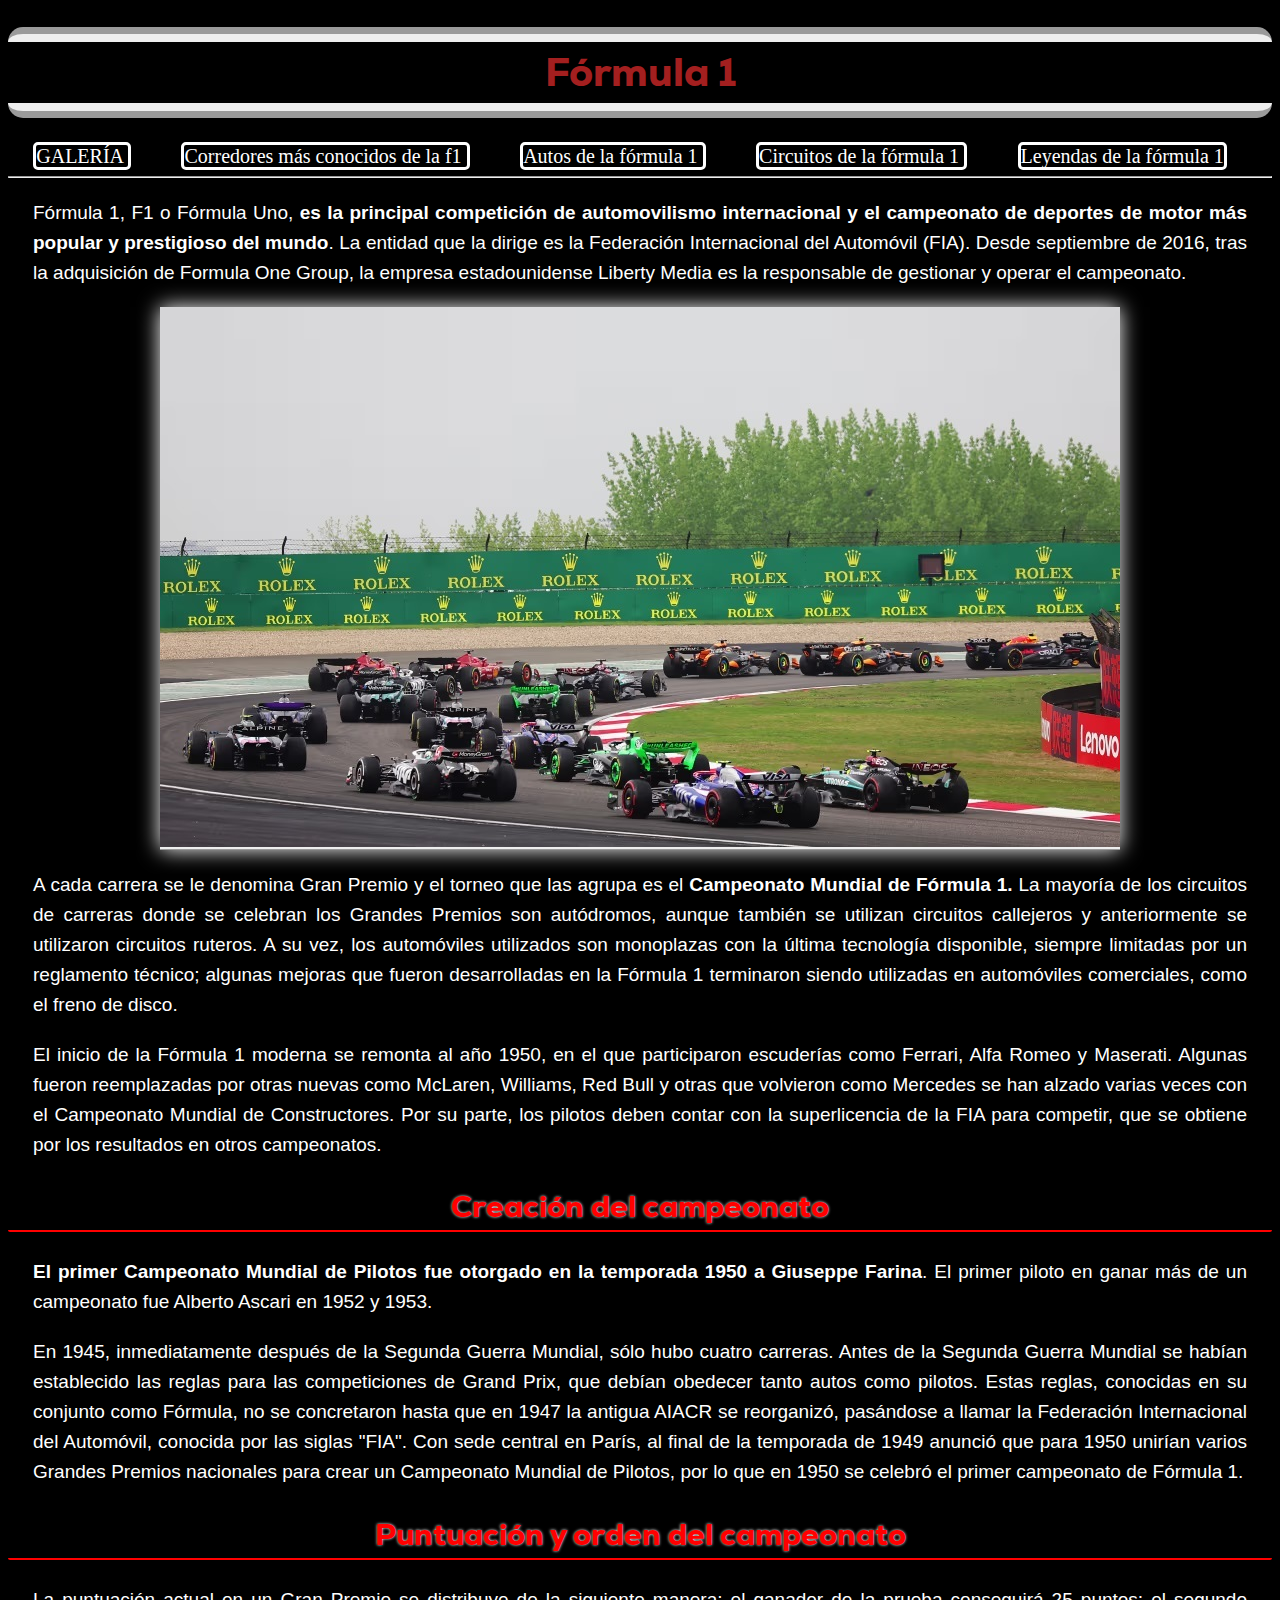
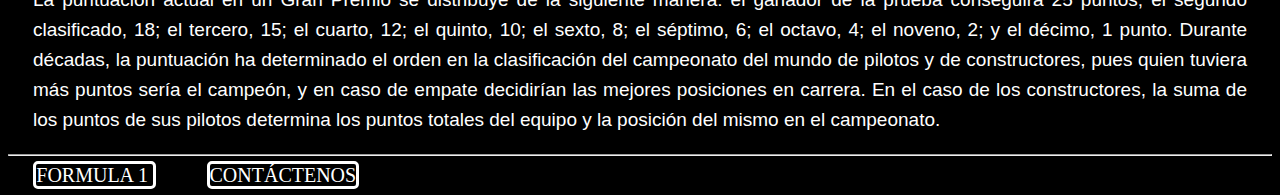
<file: index.html>
<!DOCTYPE html>
<html lang="es">
   <head>
      <title> Formula 1 </title>
	  <meta charset="utf-8"> 
	  <link href="estilos.css" rel="stylesheet" type="text/css">
   </head>
      
   <body>
     <h1> Fórmula 1 </h1>
	         <a href="galeria.html" title="Ir a la Galería"> GALERÍA </a>
	 	    <a href="corredores.html" title="corredores"> Corredores más conocidos de la f1 </a> 
		    <a href="autosf1.html" title="autos de la f1"> Autos de la fórmula 1  </a> 
		    <a href="circuitos.html" title="circuitos de la f1"> Circuitos de la fórmula 1  </a> 
		    <a href="leyendas.html" title="leyendas de la f1"> Leyendas de la fórmula 1  </a> 
     
	 
	 <hr>
	 
	 <p>   Fórmula 1, F1 o Fórmula Uno, <strong>es la principal competición de automovilismo internacional y el campeonato de deportes de motor más popular y prestigioso del mundo</strong>. 
	     La entidad que la dirige es la Federación Internacional del Automóvil (FIA). Desde septiembre de 2016, tras la adquisición de Formula One Group, 
	     la empresa estadounidense Liberty Media es la responsable de gestionar y operar el campeonato.</p>
		 
	 
	 <img src="imagenes/f1.jpg" alt="formula 1">
	 


     <P>   A cada carrera se le denomina Gran Premio y el torneo que las agrupa es el <strong>Campeonato Mundial de Fórmula 1.</strong> 
         La mayoría de los circuitos de carreras donde se celebran los Grandes Premios son autódromos, 
         aunque también se utilizan circuitos callejeros y anteriormente se utilizaron circuitos ruteros. 
         A su vez, los automóviles utilizados son monoplazas con la última tecnología disponible, 
         siempre limitadas por un reglamento técnico; algunas mejoras que fueron desarrolladas en la Fórmula 1 terminaron siendo utilizadas en automóviles comerciales, 
         como el freno de disco.</P>

     <P>   El inicio de la Fórmula 1 moderna se remonta al año 1950, en el que participaron escuderías como Ferrari, Alfa Romeo y Maserati. 
         Algunas fueron reemplazadas por otras nuevas como McLaren, Williams, Red Bull y otras que volvieron como Mercedes se han alzado varias veces con el Campeonato Mundial de Constructores.
         Por su parte, los pilotos deben contar con la superlicencia de la FIA para competir, que se obtiene por los resultados en otros campeonatos.</P>
		 
   
    
	<h2> Creación del campeonato </h2>

	   <p>   <strong>El primer Campeonato Mundial de Pilotos fue otorgado en la temporada 1950 a Giuseppe Farina</strong>. 
	       El primer piloto en ganar más de un campeonato fue Alberto Ascari en 1952 y 1953.</p>
	   <p>
		   En 1945, inmediatamente después de la Segunda Guerra Mundial, sólo hubo cuatro carreras. 
		   Antes de la Segunda Guerra Mundial se habían establecido las reglas para las competiciones de Grand Prix,
		   que debían obedecer tanto autos como pilotos. Estas reglas, conocidas en su conjunto como Fórmula,
		   no se concretaron hasta que en 1947 la antigua AIACR se reorganizó, pasándose a llamar la Federación Internacional del Automóvil, 
		   conocida por las siglas "FIA". Con sede central en París, al final de la temporada de 1949 anunció que para 1950 unirían varios Grandes Premios nacionales para crear un Campeonato Mundial de Pilotos, 
		   por lo que en 1950 se celebró el primer campeonato de Fórmula 1.</p>
		   
	 
 
     <h2> Puntuación y orden del campeonato </h2>
	   <p> La puntuación actual en un Gran Premio se distribuye de la siguiente manera: el ganador de la prueba conseguirá 25 puntos; 
	   el segundo clasificado, 18; el tercero, 15; el cuarto, 12; el quinto, 10; el sexto, 8; el séptimo, 6; el octavo, 4; el noveno, 2; 
	   y el décimo, 1 punto. Durante décadas, la puntuación ha determinado el orden en la clasificación del campeonato del mundo de pilotos y de constructores,
	   pues quien tuviera más puntos sería el campeón, y en caso de empate decidirían las mejores posiciones en carrera. En el caso de los constructores,
	   la suma de los puntos de sus pilotos determina los puntos totales del equipo y la posición del mismo en el campeonato.</p>
	   
	   
	<hr>
     
	 
		
	   
	   
	   <a href="https://www.formula1.com" title="Más información" target="_blank"> FORMULA 1 </a>
	   
	   <a href="mailto:santiagoyauny@gmail.com" title="Enviá un Correo">CONTÁCTENOS </a>
	   
	   
	   </body>
</file>
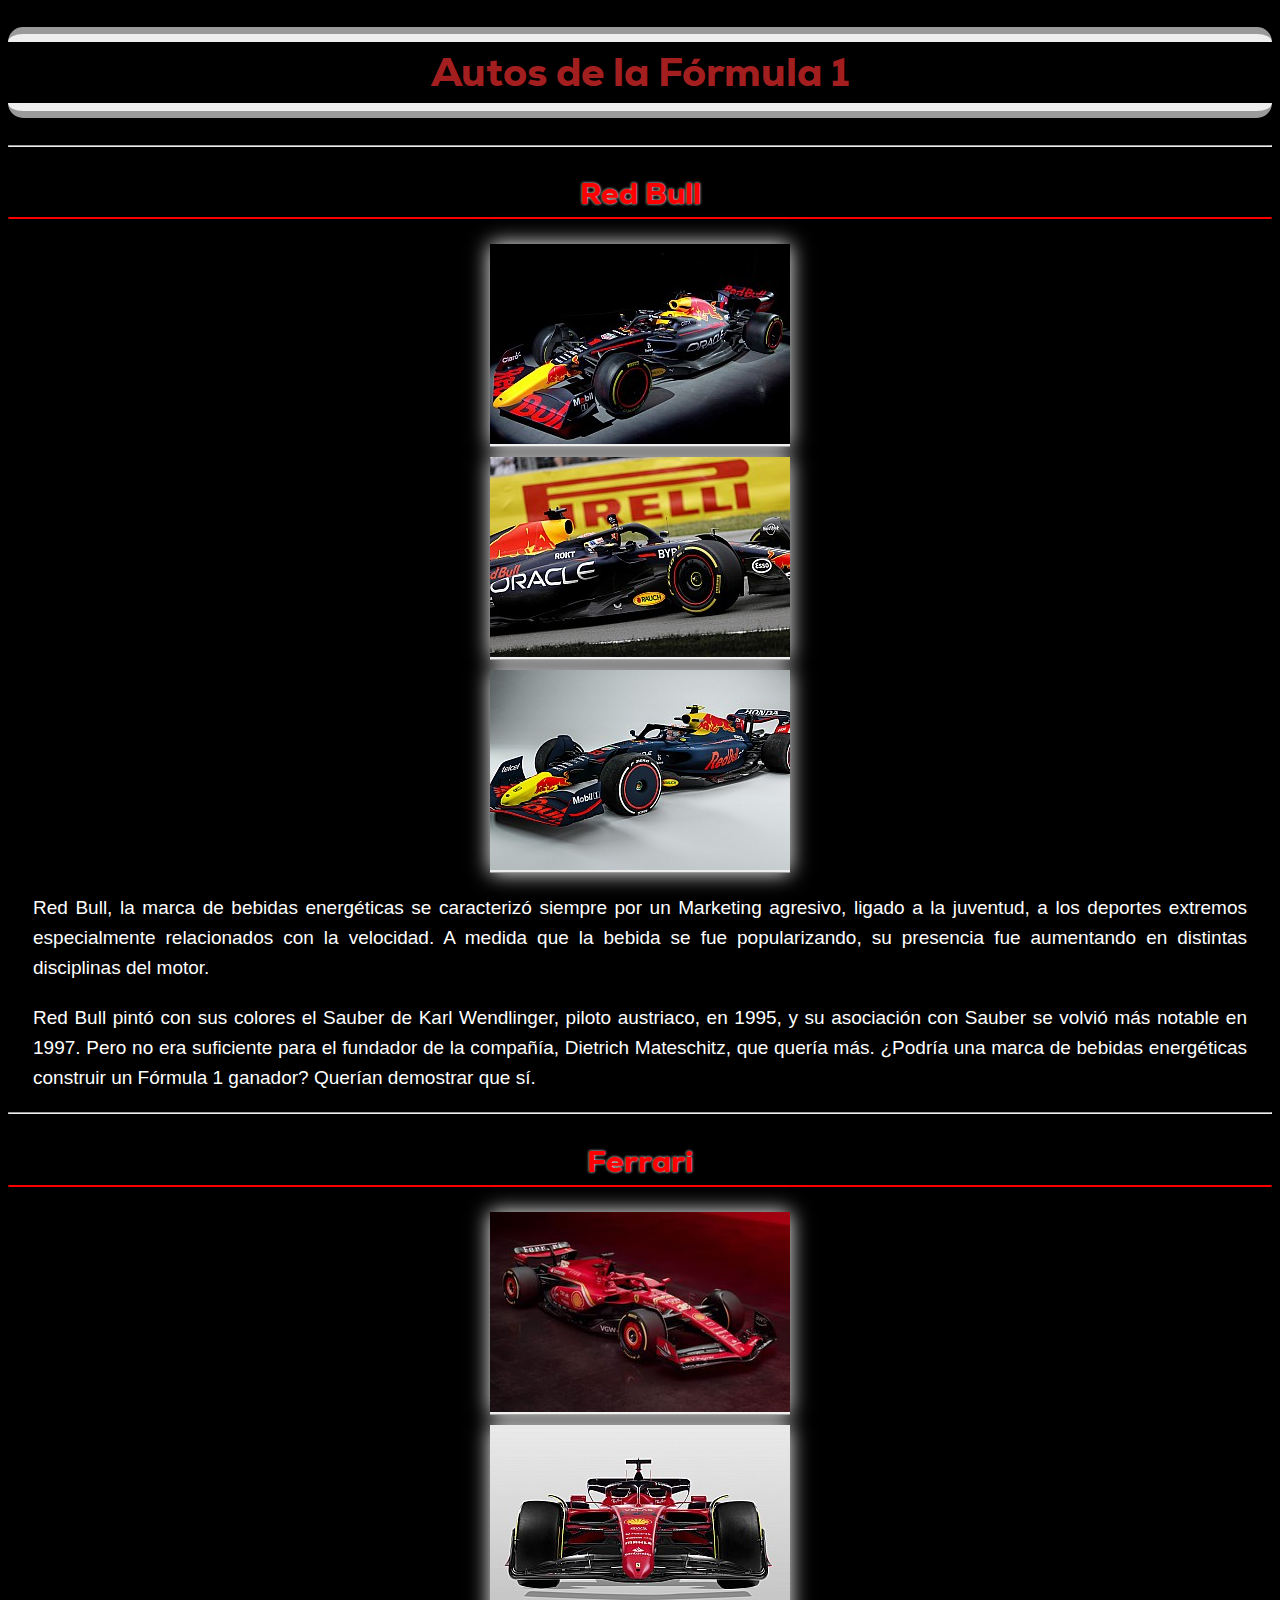
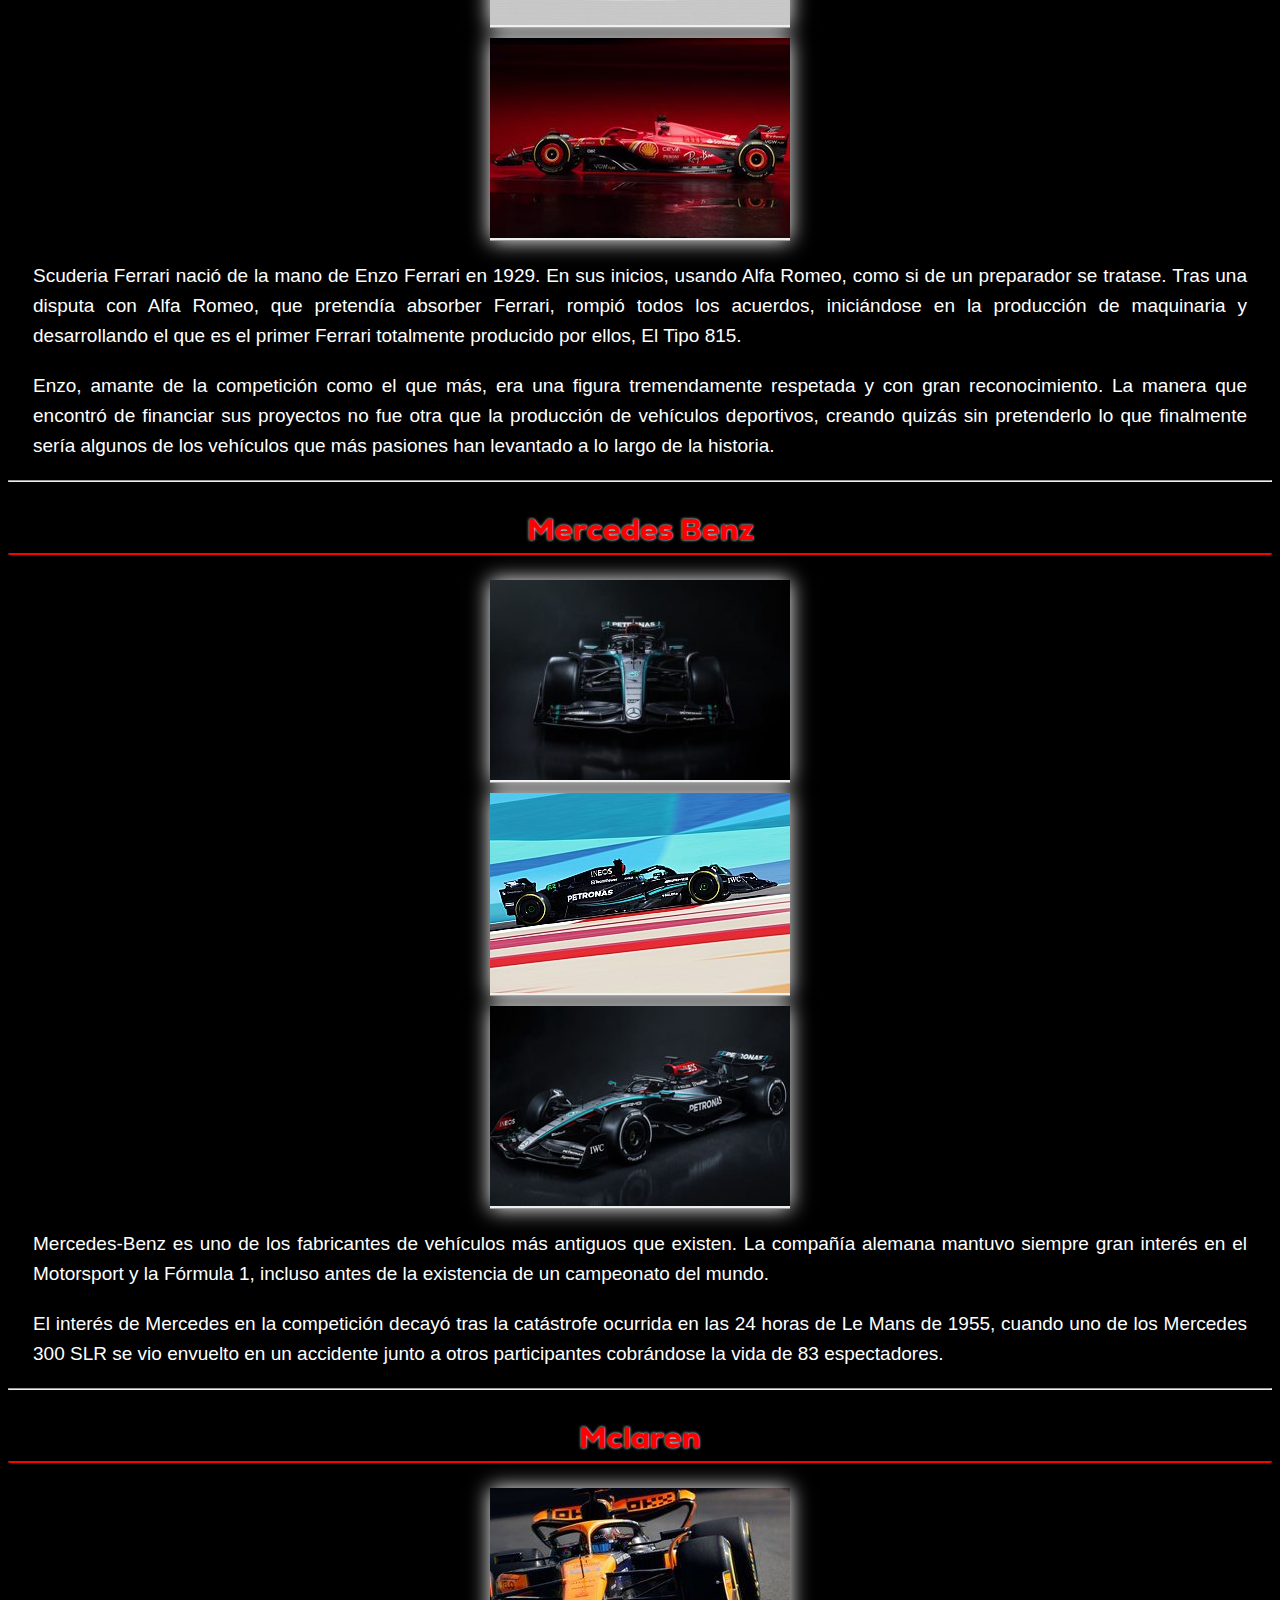
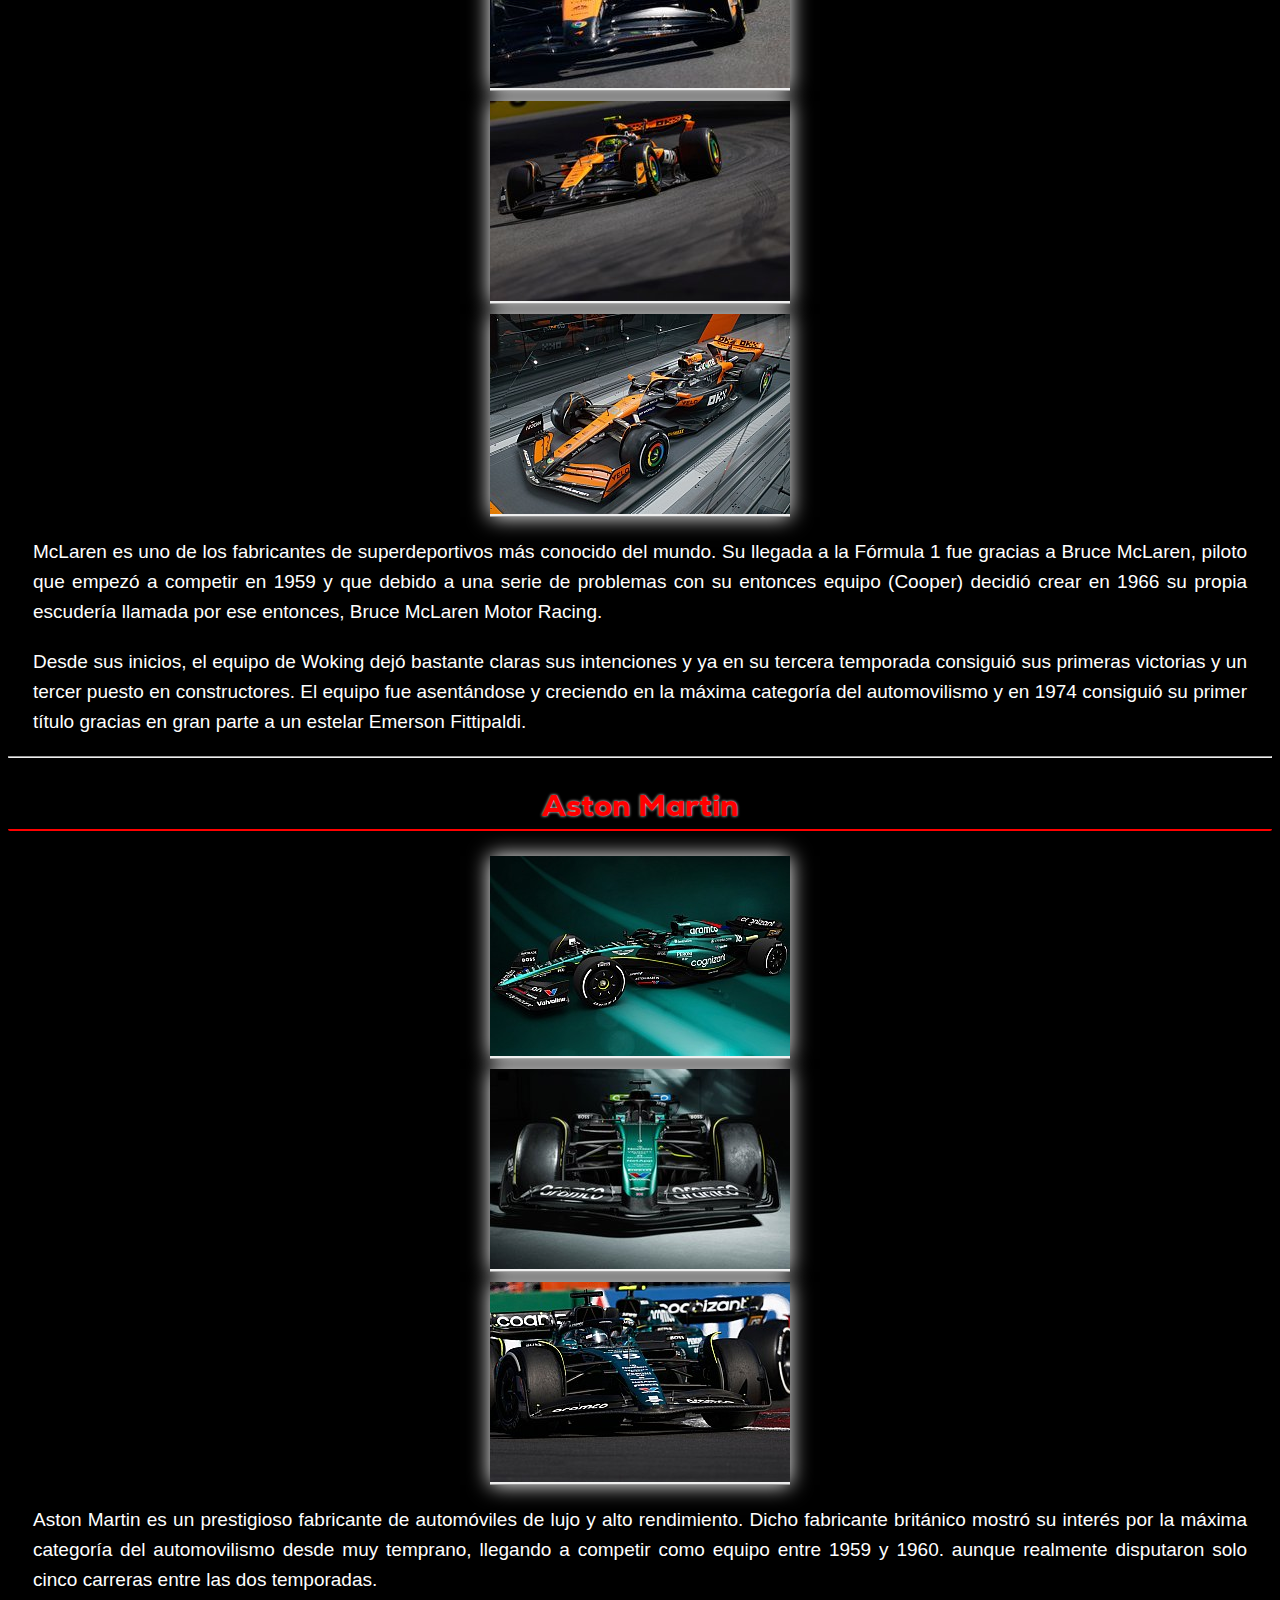
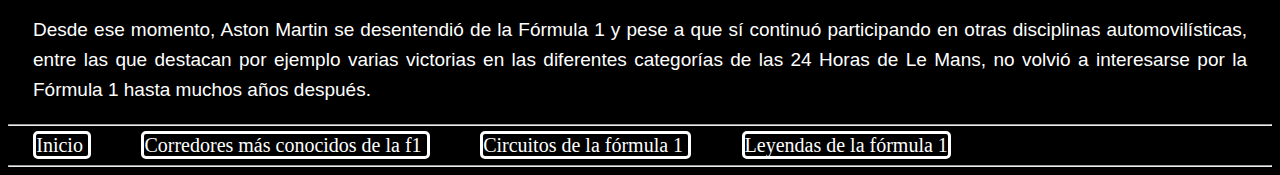
<file: autosf1.html>
<!DOCTYPE html>
  <html lang="es">

 <head>
 
    <title>Fórmula 1</title> 
	
	  <meta charset="utf-8"> 
	    <link href="estilos.css" rel="stylesheet" type="text/css">
	  
  </head>
  
   <body>
     <h1> Autos de la Fórmula 1</h1>
	  <hr>
	  
	 <h2>Red Bull</h2>
	   <img src="imagenes/autosf1/red.jpg" alt="Red Bull"> 
	   <img src="imagenes/autosf1/bull.jpg" alt="Red Bull"> 
	   <img src="imagenes/autosf1/redbull.jpg" alt="Red Bull"> 
	
	<p>Red Bull, la marca de bebidas energéticas se caracterizó siempre por un Marketing agresivo, ligado a la juventud, 
	   a los deportes extremos especialmente relacionados con la velocidad. A medida que la bebida se fue popularizando, 
	   su presencia fue aumentando en distintas disciplinas del motor.</p>
	   
	<p>Red Bull pintó con sus colores el Sauber de Karl Wendlinger, piloto austriaco, en 1995, y su asociación con Sauber se volvió más notable en 1997.
	   Pero no era suficiente para el fundador de la compañía, Dietrich Mateschitz, que quería más. 
	   ¿Podría una marca de bebidas energéticas construir un Fórmula 1 ganador? Querían demostrar que sí.</p>
	 
	<hr>
	
	<h2>Ferrari</h2>
	 <img src="imagenes/autosf1/ferrari1.jpg" alt="Ferrari"> 
	 <img src="imagenes/autosf1/ferrari2.jpg" alt="Ferrari">
     <img src="imagenes/autosf1/ferrari3.jpg" alt="Ferrari"> 	
     
      <p> Scuderia Ferrari nació de la mano de Enzo Ferrari en 1929. En sus inicios, usando Alfa Romeo, como si de un preparador se tratase.
	     Tras una disputa con Alfa Romeo, que pretendía absorber Ferrari, rompió todos los acuerdos, 
	     iniciándose en la producción de maquinaria y desarrollando el que es el primer Ferrari totalmente producido por ellos, El Tipo 815.</p>

      <p>  Enzo, amante de la competición como el que más, era una figura tremendamente respetada y con gran reconocimiento.
         La manera que encontró de financiar sus proyectos no fue otra que la producción de vehículos deportivos,
         creando quizás sin pretenderlo lo que finalmente sería algunos de los vehículos que más pasiones han levantado a lo largo de la historia.</p> 
		 
    <hr>
	
	<h2>Mercedes Benz</h2>
	
	     <img src="imagenes/autosf1/mercedes.jpg" alt="Mercedes"> 	
		 <img src="imagenes/autosf1/benz.jpg" alt="Mercedes"> 	
	     <img src="imagenes/autosf1/mercedesbenz.jpg" alt="Ferrari"> 
    
      <p>Mercedes-Benz es uno de los fabricantes de vehículos más antiguos que existen.
	     La compañía alemana mantuvo siempre gran interés en el Motorsport y la Fórmula 1, 
	     incluso antes de la existencia de un campeonato del mundo.</p>
		
	 <p>El interés de Mercedes en la competición decayó tras la catástrofe ocurrida en las 24 horas de Le Mans de 1955, 
	    cuando uno de los Mercedes 300 SLR se vio envuelto en un accidente junto a otros participantes cobrándose la vida de 83 espectadores.</p>
		<hr>
	 
	 <h2>Mclaren</h2>
	 <img src="imagenes/autosf1/mc.jpg" alt="Mclaren"> 
     <img src="imagenes/autosf1/mclaren.jpg" alt="Mclaren"> 		 
	 <img src="imagenes/autosf1/mclarenn.jpg" alt="Mclaren"> 	
	 
	 <p>McLaren es uno de los fabricantes de superdeportivos más conocido del mundo. Su llegada a la Fórmula 1 fue gracias a Bruce McLaren, 
	 piloto que empezó a competir en 1959 y que debido a una serie de problemas con su entonces equipo 
	 (Cooper) decidió crear en 1966 su propia escudería llamada por ese entonces, Bruce McLaren Motor Racing.</p>

      <p>Desde sus inicios, el equipo de Woking dejó bastante claras sus intenciones 
      y ya en su tercera temporada consiguió sus primeras victorias y un tercer puesto en constructores. 
      El equipo fue asentándose y creciendo en la máxima categoría del automovilismo y en 1974 consiguió su primer título gracias en gran parte a un estelar Emerson Fittipaldi.</p>
      
	  <hr>
	  
	  <h2>Aston Martin</h2> 
	  <img src="imagenes/autosf1/aston.jpg" alt="Aston Martin">
	  <img src="imagenes/autosf1/martin.jpg" alt="Aston Martin">
	  <img src="imagenes/autosf1/astonmartin.jpg" alt="Aston Martin">
	  
	  <p>Aston Martin es un prestigioso fabricante de automóviles de lujo y alto rendimiento.
	    Dicho fabricante británico mostró su interés por la máxima categoría del automovilismo desde muy temprano, 
	    llegando a competir como equipo entre 1959 y 1960. aunque realmente disputaron solo cinco carreras entre las dos temporadas.</p>

       <p> Desde ese momento, Aston Martin se desentendió de la Fórmula 1 y pese a que sí continuó participando en otras disciplinas automovilísticas, 
        entre las que destacan por ejemplo varias victorias en las diferentes categorías de las 24 Horas de Le Mans, 
        no volvió a interesarse por la Fórmula 1 hasta muchos años después.</p>
		
		<hr>
		
		    <a href="index.html" title="inicio"> Inicio </a>
	 	    <a href="corredores.html" title="corredores"> Corredores más conocidos de la f1 </a>  
		    <a href="circuitos.html" title="circuitos de la f1"> Circuitos de la fórmula 1  </a> 
		    <a href="leyendas.html" title="leyendas de la f1"> Leyendas de la fórmula 1  </a> 
     
	     
		 
		 <hr>
		 
		 </body>
</file>
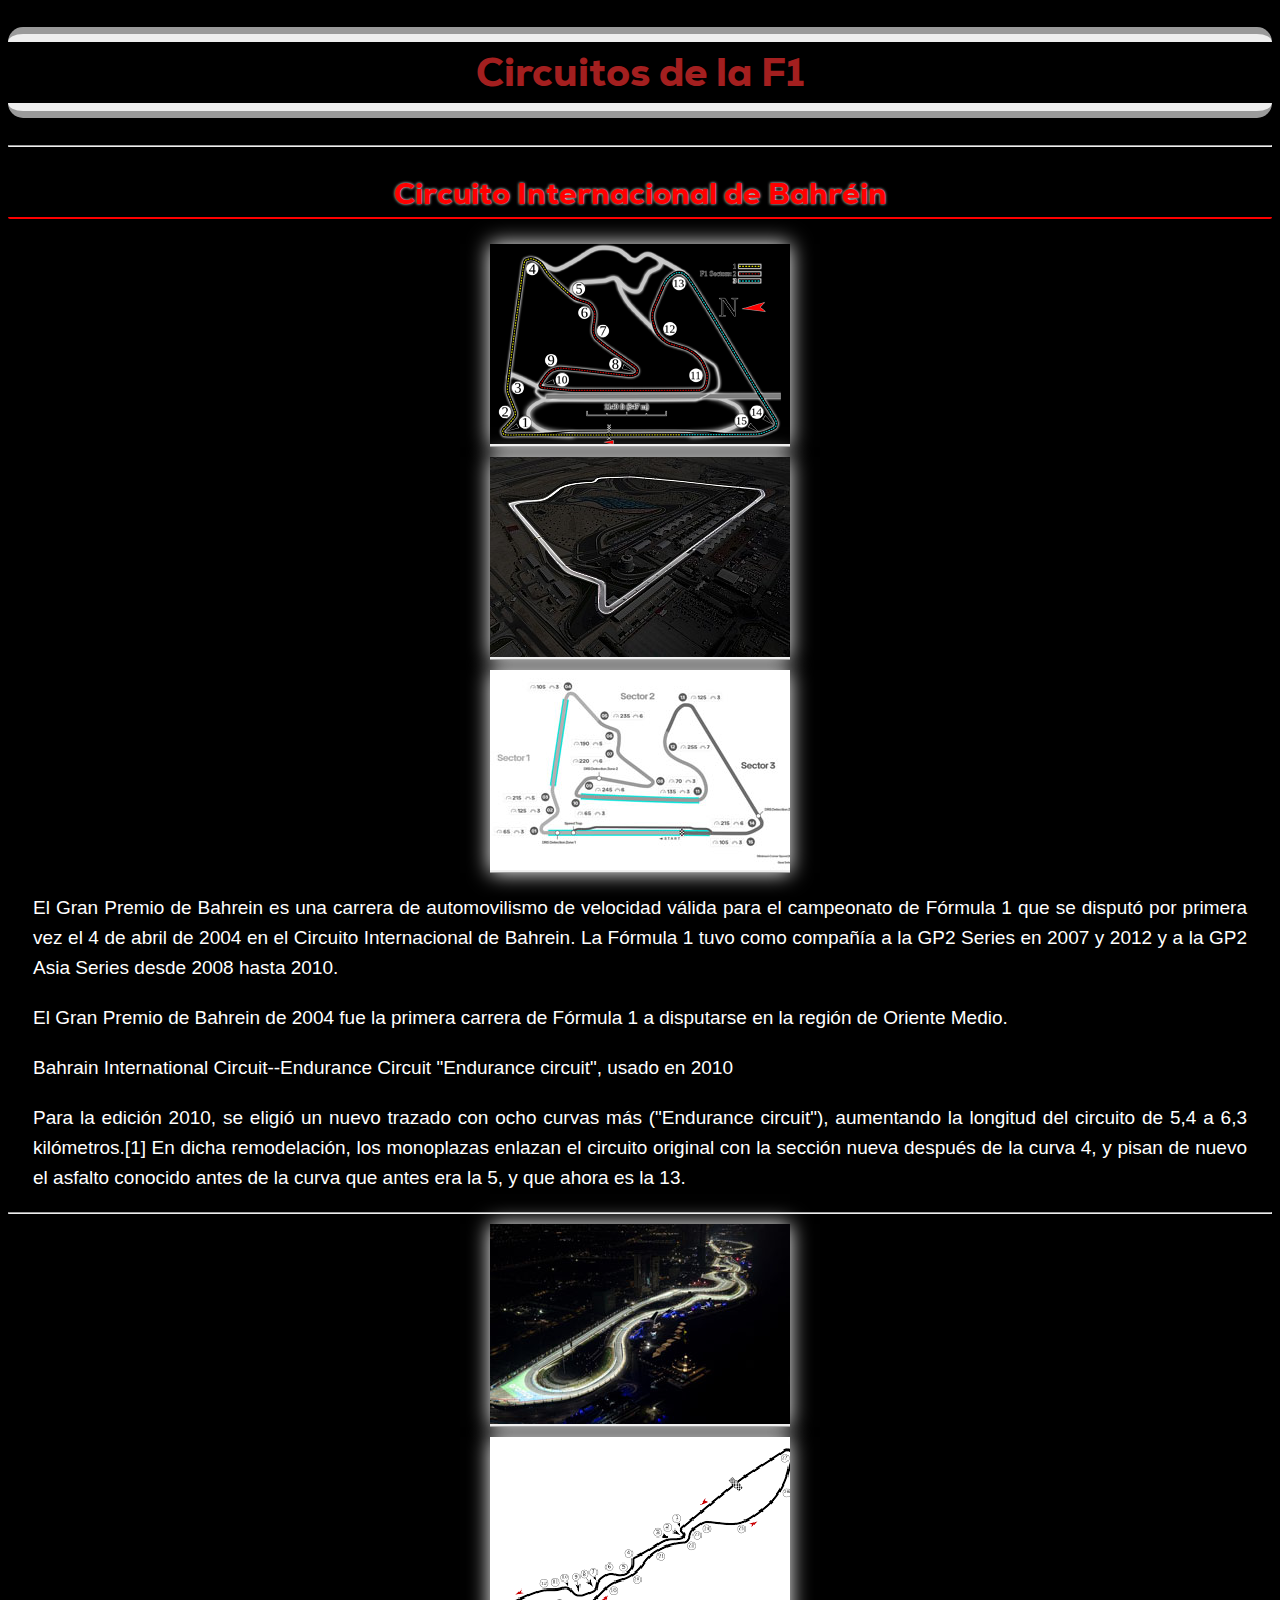
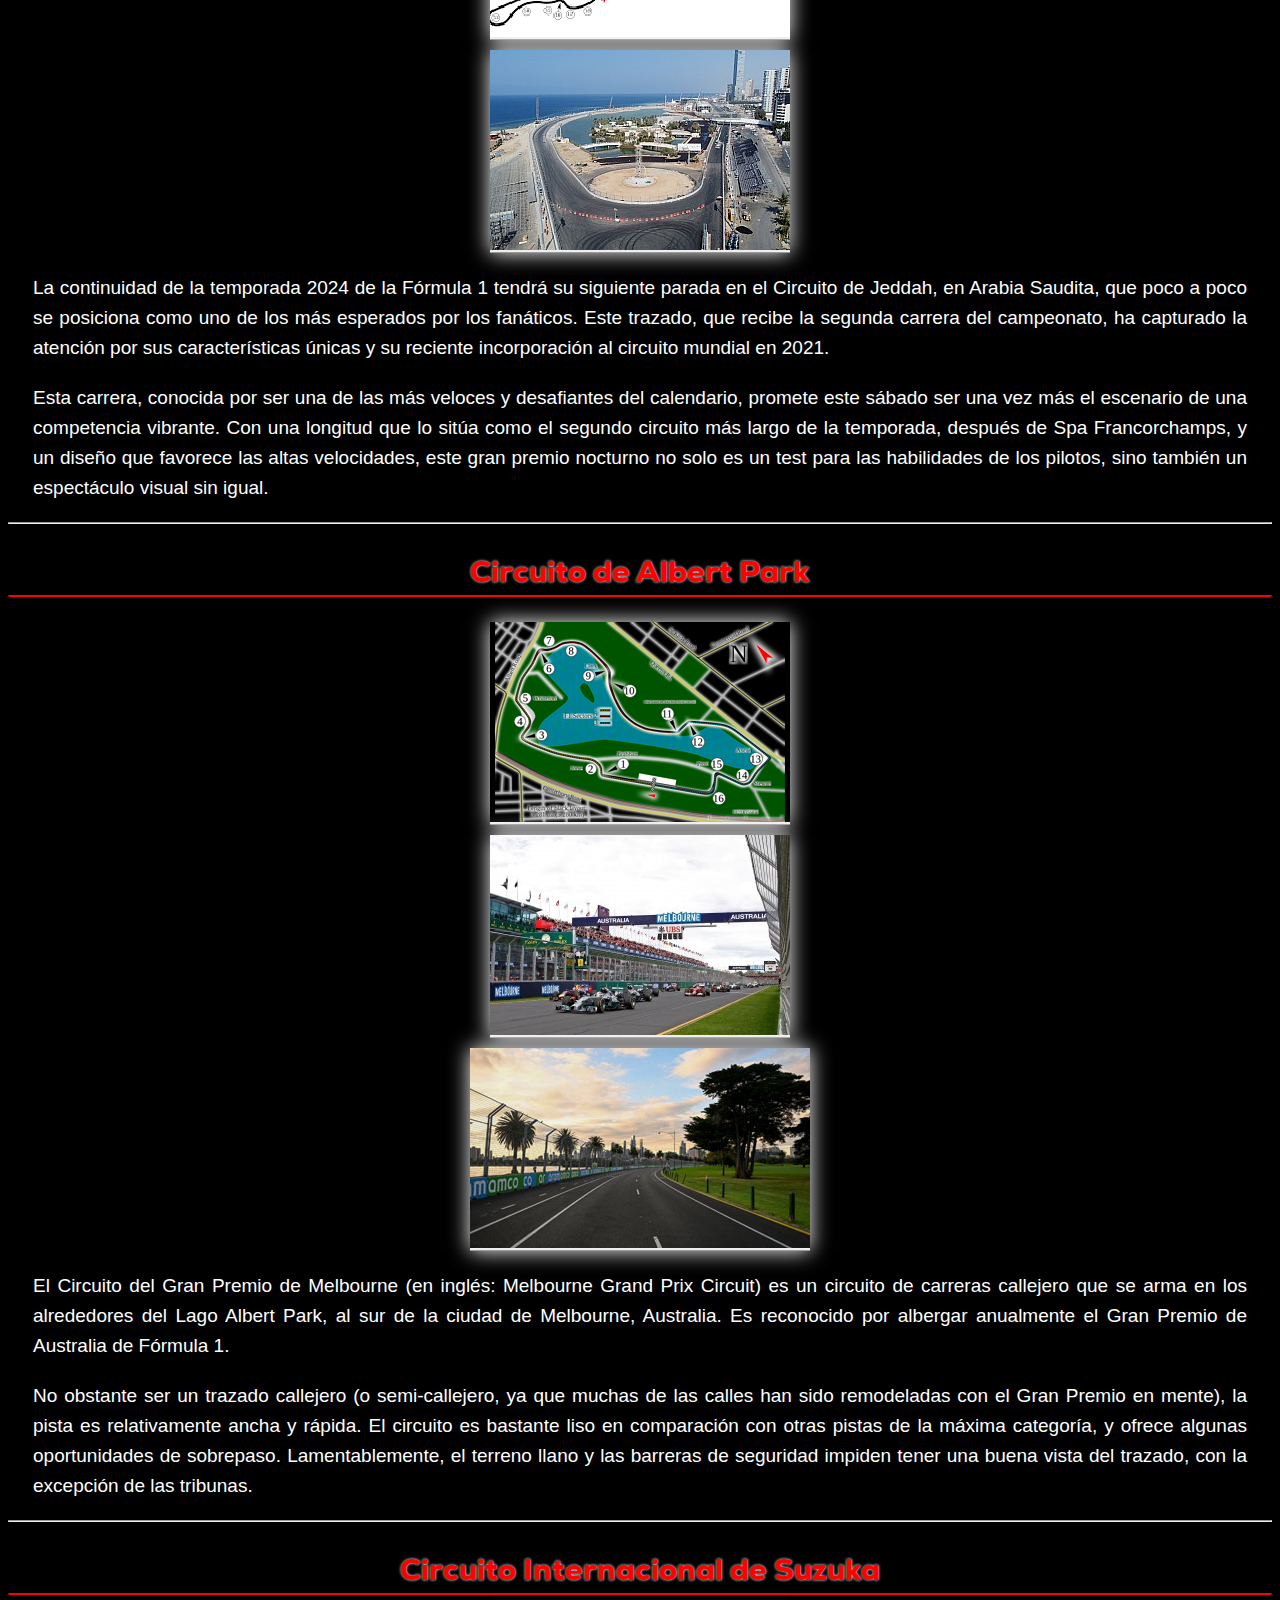
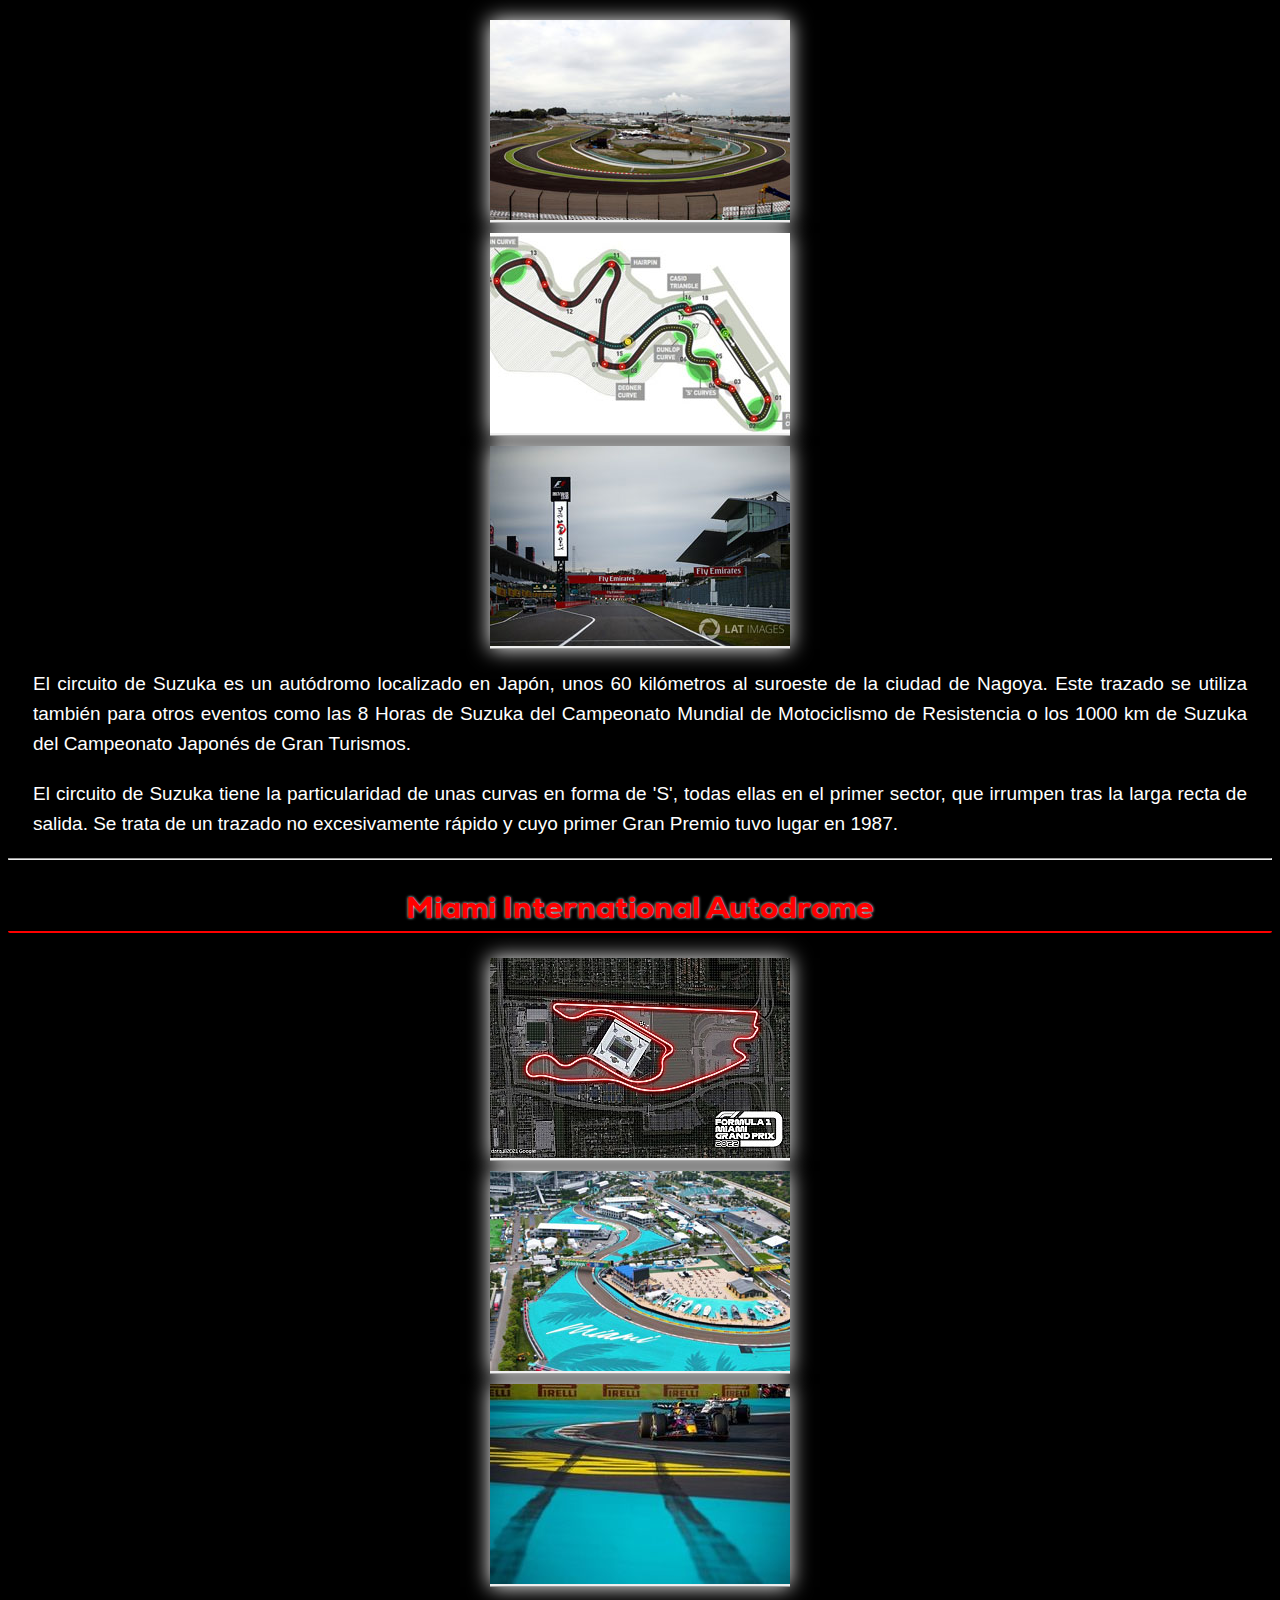
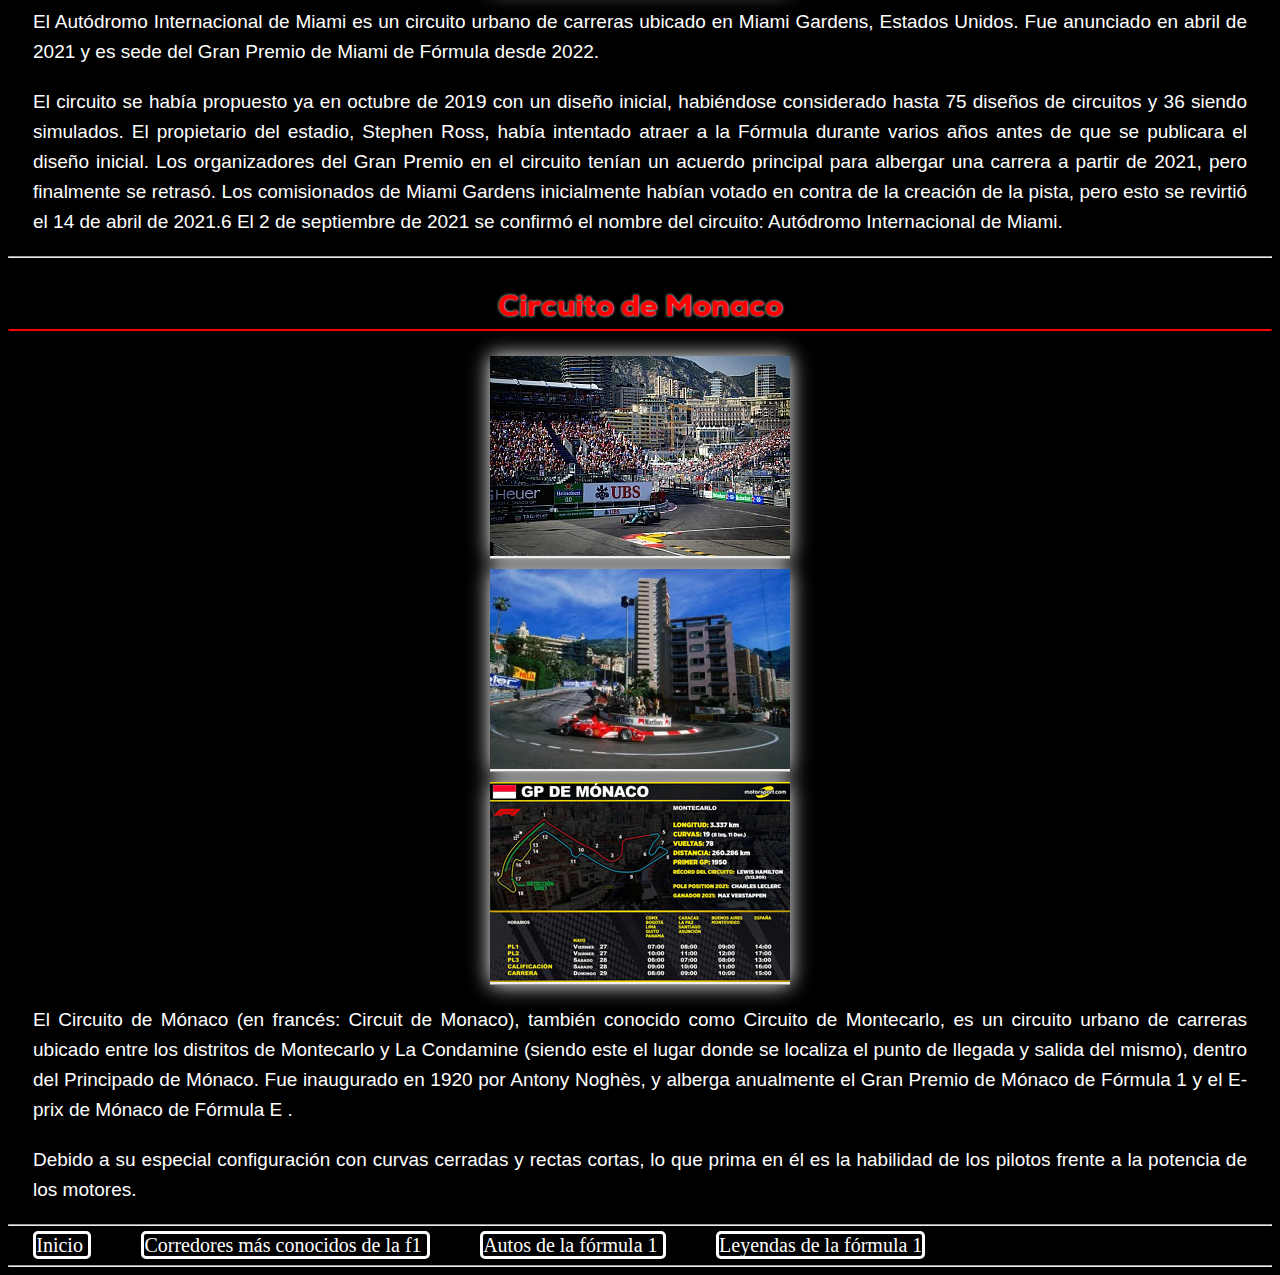
<file: circuitos.html>
<!DOCTYPE html>
<html lang="es">
   <head>
      <title> Fórmula 1  </title>
	  <meta charset="utf-8"> 
	    <link href="estilos.css" rel="stylesheet" type="text/css">
   </head>
      
   <body>
   
   <h1> Circuitos de la F1</h1>
   
   <hr>
   
   <h2> Circuito Internacional de Bahréin </h2>
    <img src="imagenes/circuitos/bahrein.png" alt="Bahrein">
	<img src="imagenes/circuitos/circuito.jpg" alt="Bahrein">
    <img src="imagenes/circuitos/sectores.jpg" alt="Bahrein">
  
  <p>El Gran Premio de Bahrein es una carrera de automovilismo de velocidad válida para el campeonato de Fórmula 1 
     que se disputó por primera vez el 4 de abril de 2004 en el Circuito Internacional de Bahrein. 
     La Fórmula 1 tuvo como compañía a la GP2 Series en 2007 y 2012 y a la GP2 Asia Series desde 2008 hasta 2010.</p>

     <p>El Gran Premio de Bahrein de 2004 fue la primera carrera de Fórmula 1 a disputarse en la región de Oriente Medio.</p>

    <p> Bahrain International Circuit--Endurance Circuit
    "Endurance circuit", usado en 2010</p>

    <p>Para la edición 2010, se eligió un nuevo trazado con ocho curvas más ("Endurance circuit"), 
	aumentando la longitud del circuito de 5,4 a 6,3 kilómetros.[1] En dicha remodelación, 
	los monoplazas enlazan el circuito original con la sección nueva después de la curva 4, 
	y pisan de nuevo el asfalto conocido antes de la curva que antes era la 5, y que ahora es la 13.</p>
	
	<hr>
	 <img src="imagenes/circuitos/jeddah.jpg" alt="Jeddah">
	  <img src="imagenes/circuitos/jeddahh.png" alt="Jeddah">
	  <img src="imagenes/circuitos/jeddah1.jpg" alt="Jeddah">
	  
	  <p>La continuidad de la temporada 2024 de la Fórmula 1 tendrá su siguiente parada en el Circuito de Jeddah, en Arabia Saudita, 
	     que poco a poco se posiciona como uno de los más esperados por los fanáticos. Este trazado, que recibe la segunda carrera del campeonato, 
	     ha capturado la atención por sus características únicas y su reciente incorporación al circuito mundial en 2021.</p>
		 
	  <p>Esta carrera, conocida por ser una de las más veloces y desafiantes del calendario,
	     promete este sábado ser una vez más el escenario de una competencia vibrante. 
	     Con una longitud que lo sitúa como el segundo circuito más largo de la temporada, 
	     después de Spa Francorchamps, y un diseño que favorece las altas velocidades,
	     este gran premio nocturno no solo es un test para las habilidades de los pilotos, 
	     sino también un espectáculo visual sin igual.</p>
	<hr>
	
	<h2>Circuito de Albert Park</h2>
	
	  <img src="imagenes/circuitos/albert.png" alt="albert">
	  <img src="imagenes/circuitos/park.jpg" alt="albert">
	  <img src="imagenes/circuitos/alberpark.jpg" alt="albert">
	 
	 <p>El Circuito del Gran Premio de Melbourne (en inglés: Melbourne Grand Prix Circuit)
	   es un circuito de carreras callejero que se arma en los alrededores del Lago Albert Park, 
	   al sur de la ciudad de Melbourne, Australia. Es reconocido por albergar anualmente el Gran Premio de Australia de Fórmula 1.</p>

     <p> No obstante ser un trazado callejero (o semi-callejero, ya que muchas de las calles han sido remodeladas con el Gran Premio en mente), 
      la pista es relativamente ancha y rápida. El circuito es bastante liso en comparación con otras pistas de la máxima categoría, 
      y ofrece algunas oportunidades de sobrepaso. Lamentablemente, el terreno llano y las barreras de seguridad impiden tener una buena vista del trazado, 
      con la excepción de las tribunas.</p>
	  
	  
	  <hr>
	  
	  <h2>Circuito Internacional de Suzuka</h2>
	   <img src="imagenes/circuitos/susaka.jpg" alt="susaka">
	   <img src="imagenes/circuitos/pista.jpg" alt="susaka">
	   <img src="imagenes/circuitos/japon.jpg" alt="susaka">
	  
	  
	  
	   <p> El circuito de Suzuka es un autódromo localizado en Japón, unos 60 kilómetros al suroeste de la ciudad de Nagoya. 
	       Este trazado se utiliza también para otros eventos como las 8 Horas de Suzuka del Campeonato Mundial de Motociclismo de Resistencia o los 1000 km
	       de Suzuka del Campeonato Japonés de Gran Turismos.</p>
		   
	   <p> El circuito de Suzuka tiene la particularidad de unas curvas en forma de 'S', todas ellas en el primer sector, que irrumpen tras la larga recta de salida. 
	       Se trata de un trazado no excesivamente rápido y cuyo primer Gran Premio tuvo lugar en 1987.</p>
		   
		   <hr>
	  
	  <h2>Miami International Autodrome</h2>
	   <img src="imagenes/circuitos/miami.jpg" alt="Miami">
	   <img src="imagenes/circuitos/carrera.jpg" alt="Miami">
	   <img src="imagenes/circuitos/autodormo.jpg" alt="Miami">
	   
	  <p>El Autódromo Internacional de Miami es un circuito urbano de carreras ubicado en Miami Gardens, Estados Unidos.
	    ​ Fue anunciado en abril de 2021 y es sede del Gran Premio de Miami de Fórmula  desde 2022.</p>
	
	  <p>El circuito se había propuesto ya en octubre de 2019 con un diseño inicial, 
	     habiéndose considerado hasta 75 diseños de circuitos y 36 siendo simulados.
	     El propietario del estadio, Stephen Ross, había intentado atraer a la Fórmula  durante varios años antes de que se publicara el diseño inicial.
	     Los organizadores del Gran Premio en el circuito tenían un acuerdo principal para albergar una carrera a partir de 2021, pero finalmente se retrasó.
	     Los comisionados de Miami Gardens inicialmente habían votado en contra de la creación de la pista,
	     pero esto se revirtió el 14 de abril de 2021.6​ El 2 de septiembre de 2021 se confirmó el nombre del circuito: Autódromo Internacional de Miami.</p>
		 
		 <hr>
		 
	  <h2> Circuito de Monaco </h2>
	  
	    <img src="imagenes/circuitos/monaco.jpg" alt="Monaco">
	    <img src="imagenes/circuitos/circuitomonaco.webp" alt="Monaco">
	    <img src="imagenes/circuitos/gpmonaco.jpg" alt="Monaco">
		
		<p>El Circuito de Mónaco (en francés: Circuit de Monaco), también conocido como Circuito de Montecarlo, 
		es un circuito urbano de carreras ubicado entre los distritos de Montecarlo y La Condamine (siendo este el lugar donde se localiza el punto de llegada y salida del mismo), 
		dentro del Principado de Mónaco. Fue inaugurado en 1920 por Antony Noghès, y alberga anualmente el Gran Premio de Mónaco de Fórmula 1 y el E-prix de Mónaco de Fórmula E .</p>

        
		<p>Debido a su especial configuración con curvas cerradas y rectas cortas, 
		lo que prima en él es la habilidad de los pilotos frente a la potencia de los motores.</p>
		
		<hr>
		   <a href="index.html" title="inicio"> Inicio </a>
	 	    <a href="corredores.html" title="corredores"> Corredores más conocidos de la f1 </a> 
		    <a href="autosf1.html" title="autos de la f1"> Autos de la fórmula 1  </a> 
		    <a href="leyendas.html" title="leyendas de la f1"> Leyendas de la fórmula 1  </a> 
     
		
		<hr>
		
		</body>
</file>
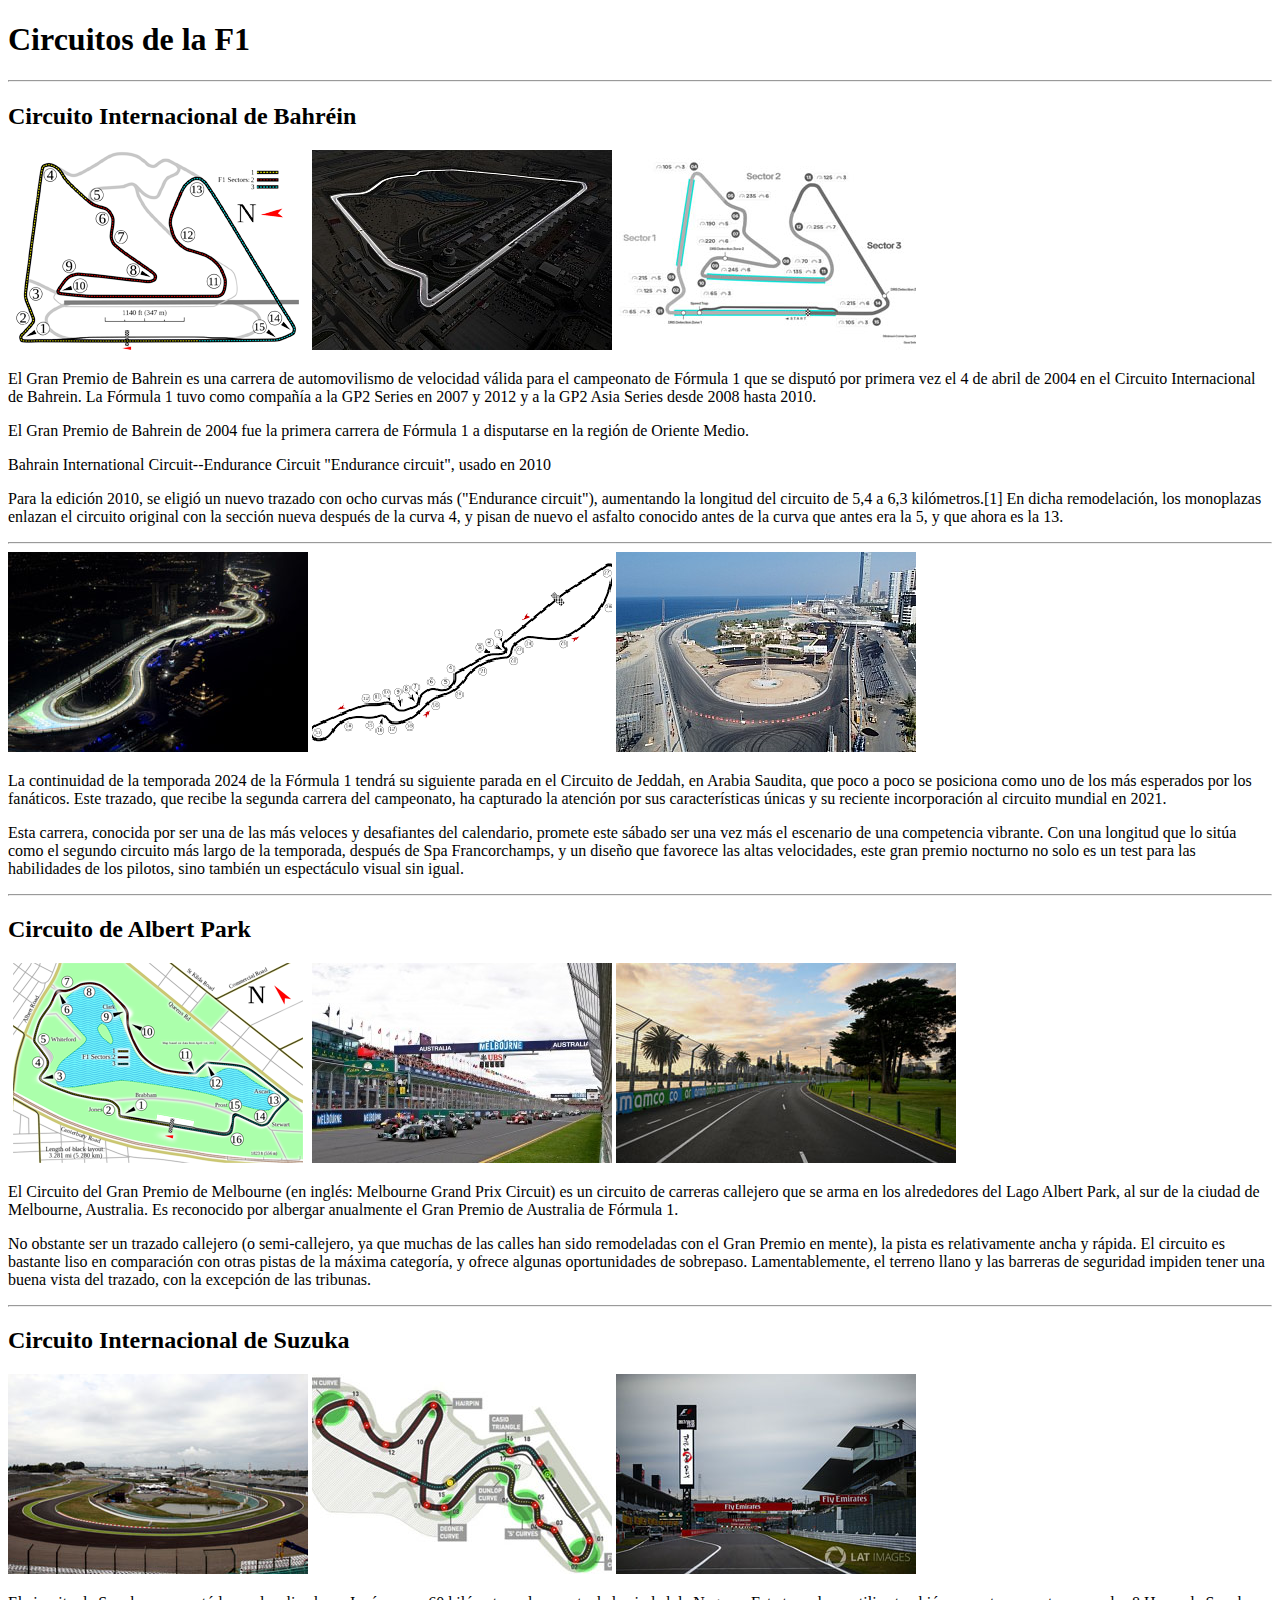
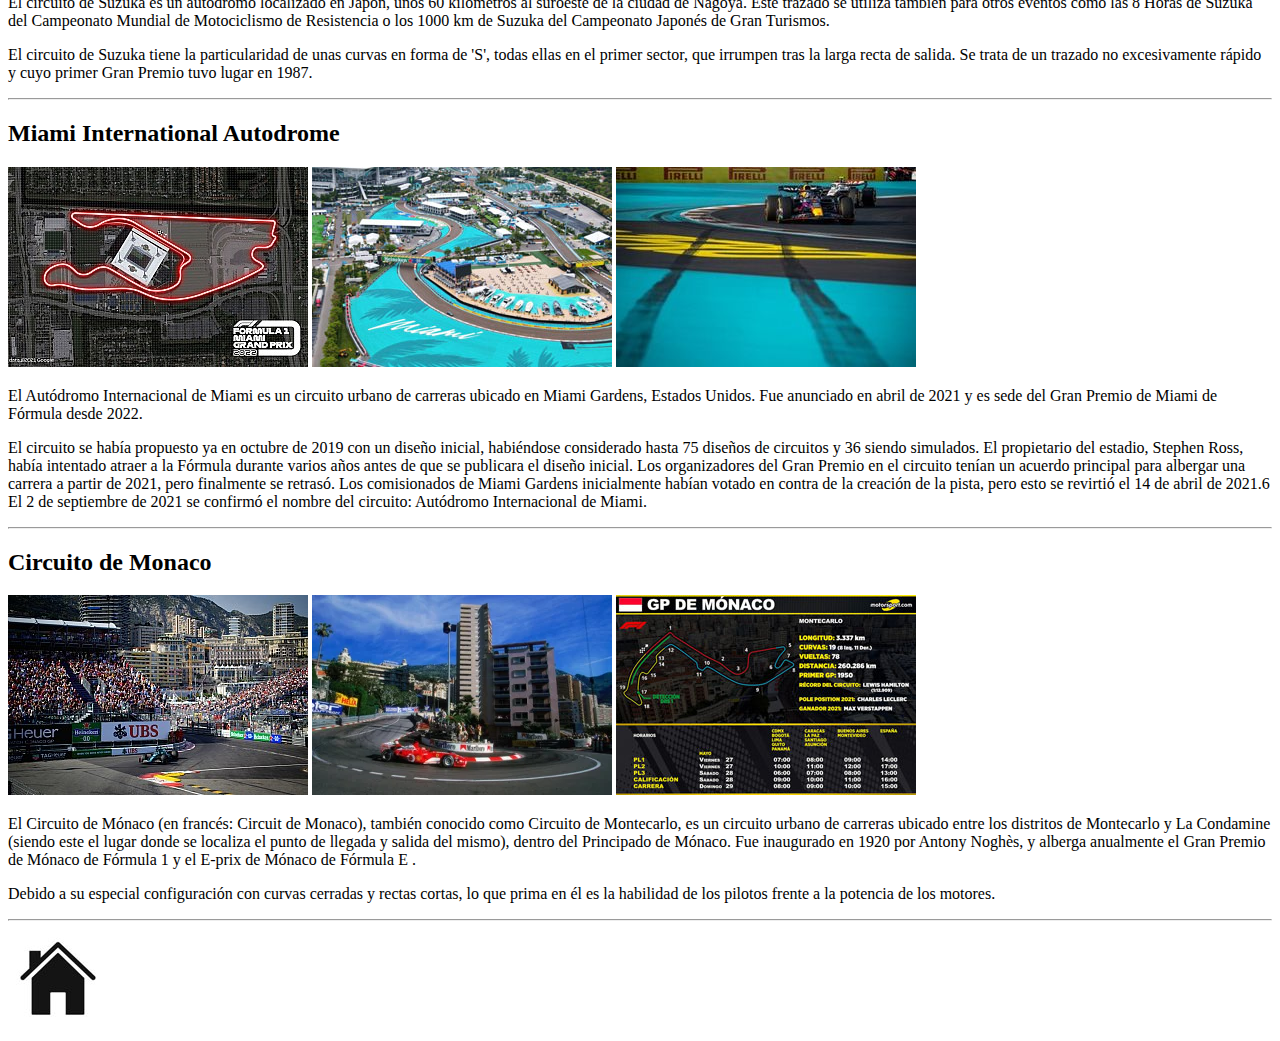
<file: clasificaciones.html>
<!DOCTYPE html>
<html lang="es">
   <head>
      <title> Fórmula 1 </title>
	  <meta charset="utf-8"> 
   </head>
      
   <body>
   
   <h1> Circuitos de la F1<h1>
   
   <hr>
   <h2>Circuito Internacional de Bahréin</h2>
    <img src="imagenes/circuitos/bahrein.png" alt="Bahrein">
	<img src="imagenes/circuitos/circuito.jpg" alt="Bahrein">
    <img src="imagenes/circuitos/sectores.jpg" alt="Bahrein">
  
  <p>El Gran Premio de Bahrein es una carrera de automovilismo de velocidad válida para el campeonato de Fórmula 1 
     que se disputó por primera vez el 4 de abril de 2004 en el Circuito Internacional de Bahrein. 
     La Fórmula 1 tuvo como compañía a la GP2 Series en 2007 y 2012 y a la GP2 Asia Series desde 2008 hasta 2010.</p>

     <p>El Gran Premio de Bahrein de 2004 fue la primera carrera de Fórmula 1 a disputarse en la región de Oriente Medio.</p>

    <p> Bahrain International Circuit--Endurance Circuit
    "Endurance circuit", usado en 2010</p>

    <p>Para la edición 2010, se eligió un nuevo trazado con ocho curvas más ("Endurance circuit"), 
	aumentando la longitud del circuito de 5,4 a 6,3 kilómetros.[1] En dicha remodelación, 
	los monoplazas enlazan el circuito original con la sección nueva después de la curva 4, 
	y pisan de nuevo el asfalto conocido antes de la curva que antes era la 5, y que ahora es la 13.</p>
	
	<hr>
	 <img src="imagenes/circuitos/jeddah.jpg" alt="Jeddah">
	  <img src="imagenes/circuitos/jeddahh.png" alt="Jeddah">
	  <img src="imagenes/circuitos/jeddah1.jpg" alt="Jeddah">
	  
	  <p>La continuidad de la temporada 2024 de la Fórmula 1 tendrá su siguiente parada en el Circuito de Jeddah, en Arabia Saudita, 
	     que poco a poco se posiciona como uno de los más esperados por los fanáticos. Este trazado, que recibe la segunda carrera del campeonato, 
	     ha capturado la atención por sus características únicas y su reciente incorporación al circuito mundial en 2021.</p>
		 
	  <p>Esta carrera, conocida por ser una de las más veloces y desafiantes del calendario,
	     promete este sábado ser una vez más el escenario de una competencia vibrante. 
	     Con una longitud que lo sitúa como el segundo circuito más largo de la temporada, 
	     después de Spa Francorchamps, y un diseño que favorece las altas velocidades,
	     este gran premio nocturno no solo es un test para las habilidades de los pilotos, 
	     sino también un espectáculo visual sin igual.</p>
	<hr>
	
	<h2>Circuito de Albert Park</h2>
	
	  <img src="imagenes/circuitos/albert.png" alt="albert">
	  <img src="imagenes/circuitos/park.jpg" alt="albert">
	  <img src="imagenes/circuitos/alberpark.jpg" alt="albert">
	 
	 <p>El Circuito del Gran Premio de Melbourne (en inglés: Melbourne Grand Prix Circuit)
	   es un circuito de carreras callejero que se arma en los alrededores del Lago Albert Park, 
	   al sur de la ciudad de Melbourne, Australia. Es reconocido por albergar anualmente el Gran Premio de Australia de Fórmula 1.</p>

     <p> No obstante ser un trazado callejero (o semi-callejero, ya que muchas de las calles han sido remodeladas con el Gran Premio en mente), 
      la pista es relativamente ancha y rápida. El circuito es bastante liso en comparación con otras pistas de la máxima categoría, 
      y ofrece algunas oportunidades de sobrepaso. Lamentablemente, el terreno llano y las barreras de seguridad impiden tener una buena vista del trazado, 
      con la excepción de las tribunas.</p>
	  
	  
	  <hr>
	  
	  <h2>Circuito Internacional de Suzuka</h2>
	   <img src="imagenes/circuitos/susaka.jpg" alt="susaka">
	   <img src="imagenes/circuitos/pista.jpg" alt="susaka">
	   <img src="imagenes/circuitos/japon.jpg" alt="susaka">
	  
	  
	  
	   <p> El circuito de Suzuka es un autódromo localizado en Japón, unos 60 kilómetros al suroeste de la ciudad de Nagoya. 
	       Este trazado se utiliza también para otros eventos como las 8 Horas de Suzuka del Campeonato Mundial de Motociclismo de Resistencia o los 1000 km
	       de Suzuka del Campeonato Japonés de Gran Turismos.</p>
		   
	   <p> El circuito de Suzuka tiene la particularidad de unas curvas en forma de 'S', todas ellas en el primer sector, que irrumpen tras la larga recta de salida. 
	       Se trata de un trazado no excesivamente rápido y cuyo primer Gran Premio tuvo lugar en 1987.</p>
		   
		   <hr>
	  
	  <h2>Miami International Autodrome</h2>
	   <img src="imagenes/circuitos/miami.jpg" alt="Miami">
	   <img src="imagenes/circuitos/carrera.jpg" alt="Miami">
	   <img src="imagenes/circuitos/autodormo.jpg" alt="Miami">
	   
	  <p>El Autódromo Internacional de Miami es un circuito urbano de carreras ubicado en Miami Gardens, Estados Unidos.
	    ​ Fue anunciado en abril de 2021 y es sede del Gran Premio de Miami de Fórmula  desde 2022.</p>
	
	  <p>El circuito se había propuesto ya en octubre de 2019 con un diseño inicial, 
	     habiéndose considerado hasta 75 diseños de circuitos y 36 siendo simulados.
	     El propietario del estadio, Stephen Ross, había intentado atraer a la Fórmula  durante varios años antes de que se publicara el diseño inicial.
	     Los organizadores del Gran Premio en el circuito tenían un acuerdo principal para albergar una carrera a partir de 2021, pero finalmente se retrasó.
	     Los comisionados de Miami Gardens inicialmente habían votado en contra de la creación de la pista,
	     pero esto se revirtió el 14 de abril de 2021.6​ El 2 de septiembre de 2021 se confirmó el nombre del circuito: Autódromo Internacional de Miami.</p>
		 
		 <hr>
		 
	  <h2> Circuito de Monaco </h2>
	  
	    <img src="imagenes/circuitos/monaco.jpg" alt="Monaco">
	    <img src="imagenes/circuitos/circuitomonaco.webp" alt="Monaco">
	    <img src="imagenes/circuitos/gpmonaco.jpg" alt="Monaco">
		
		<p>El Circuito de Mónaco (en francés: Circuit de Monaco), también conocido como Circuito de Montecarlo, 
		es un circuito urbano de carreras ubicado entre los distritos de Montecarlo y La Condamine (siendo este el lugar donde se localiza el punto de llegada y salida del mismo), 
		dentro del Principado de Mónaco. Fue inaugurado en 1920 por Antony Noghès, y alberga anualmente el Gran Premio de Mónaco de Fórmula 1 y el E-prix de Mónaco de Fórmula E .</p>

        
		<p>Debido a su especial configuración con curvas cerradas y rectas cortas, 
		lo que prima en él es la habilidad de los pilotos frente a la potencia de los motores.</p>
		
		<hr>
		
		<a href="index.html" title="Volver al inicio">
	    <img src="imagenes/casa.jpg" alt="casa">
</file>
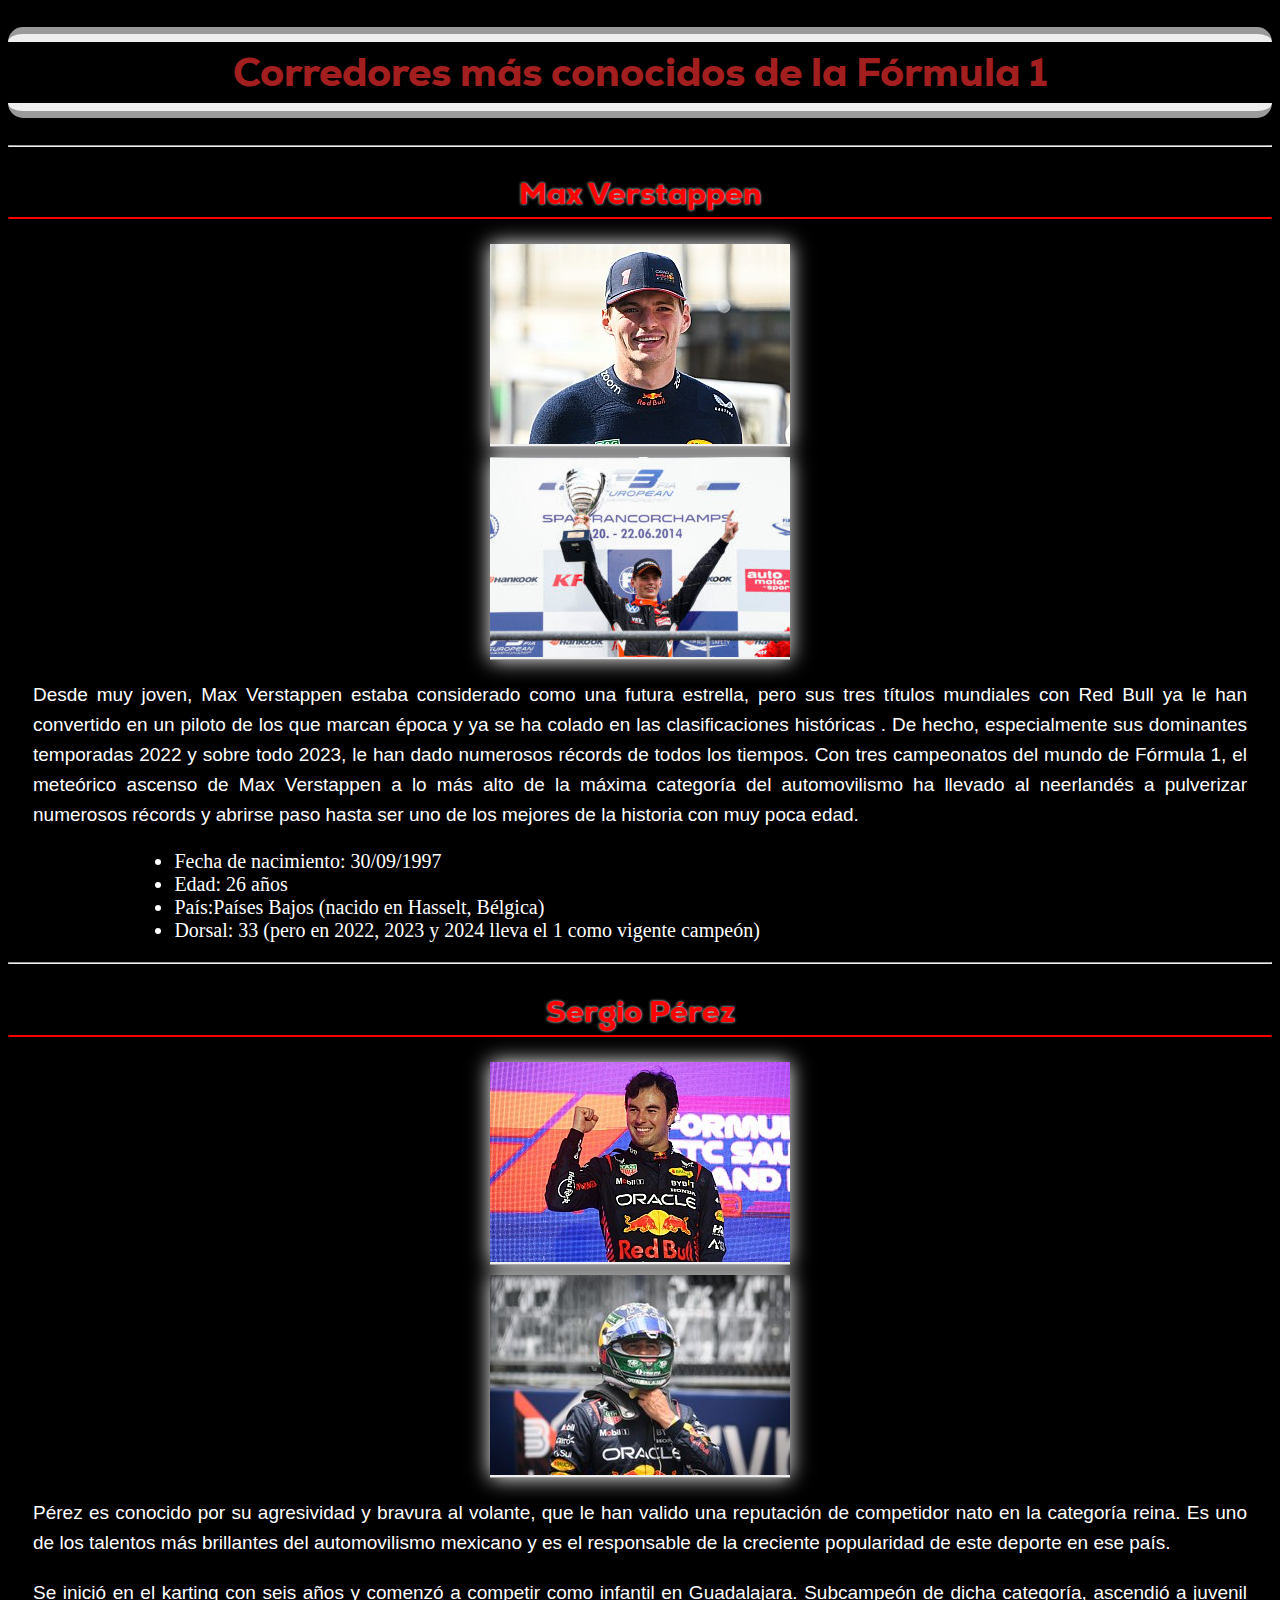
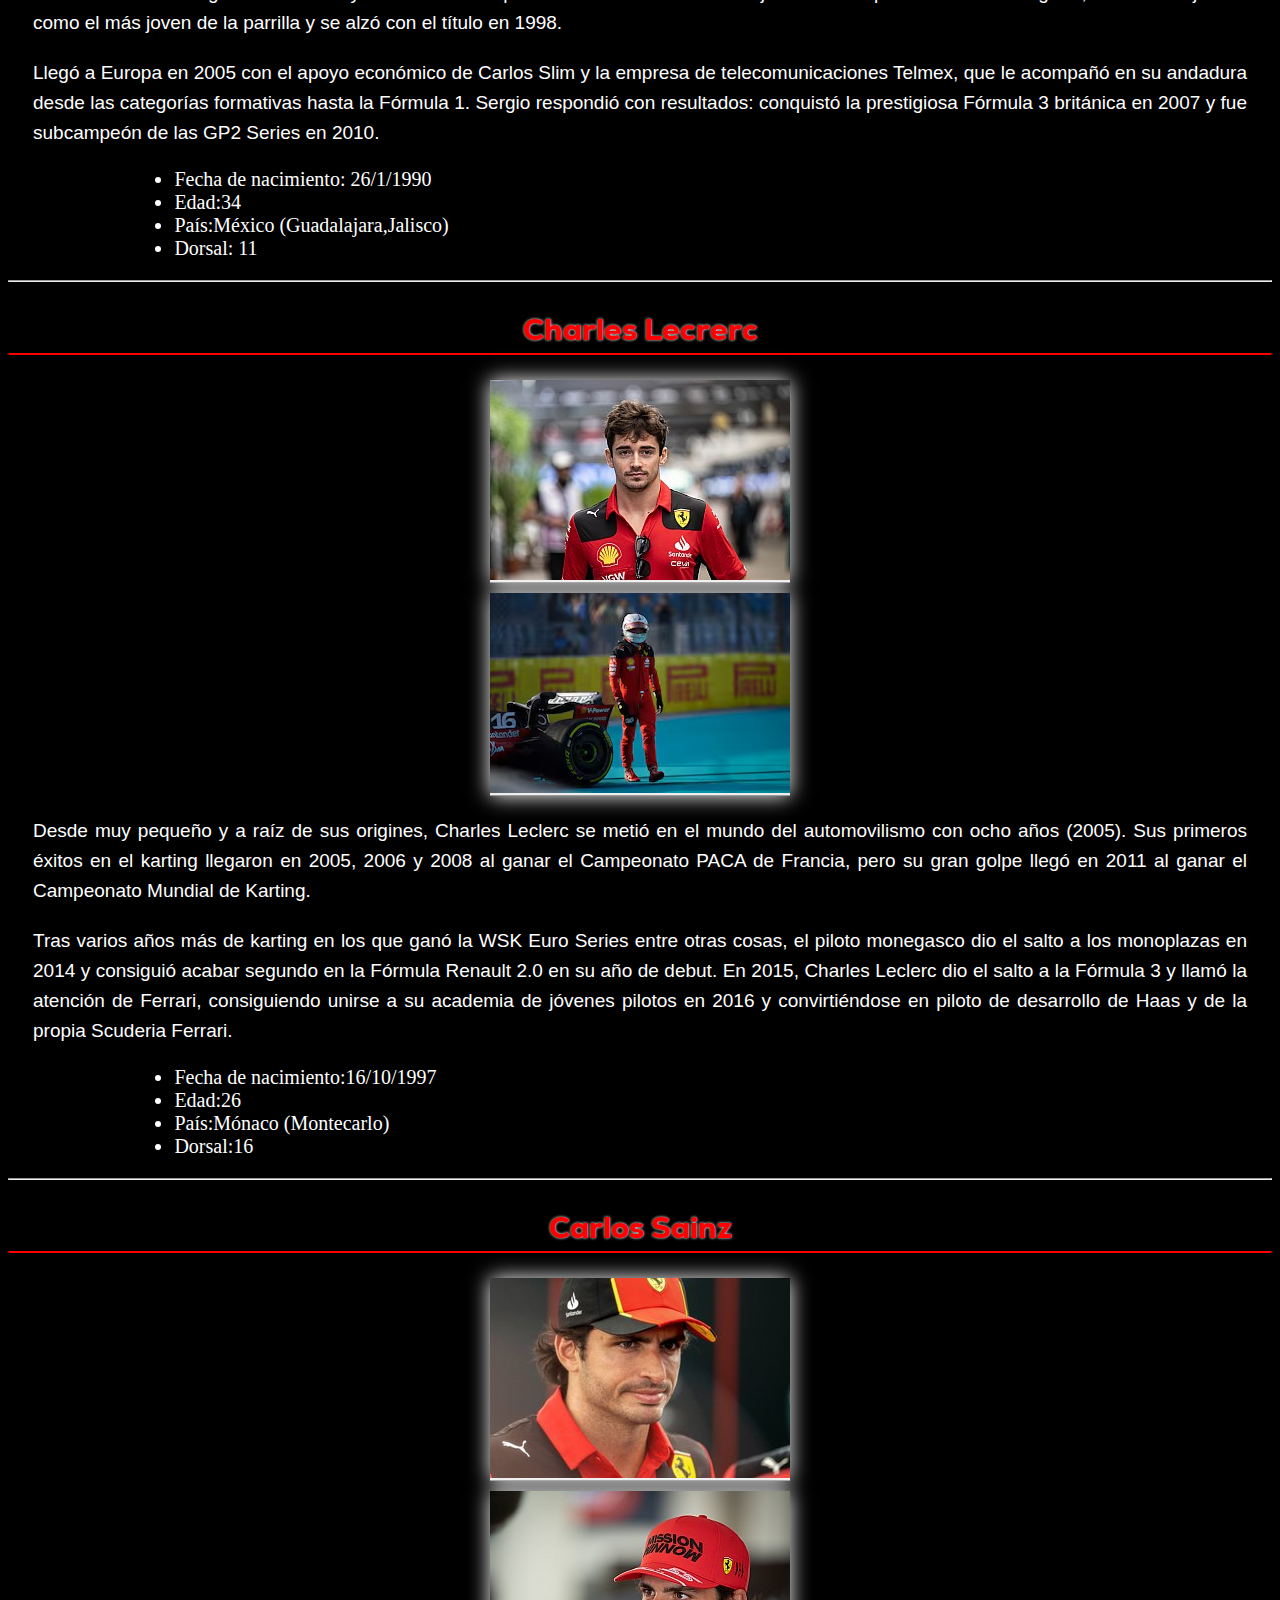
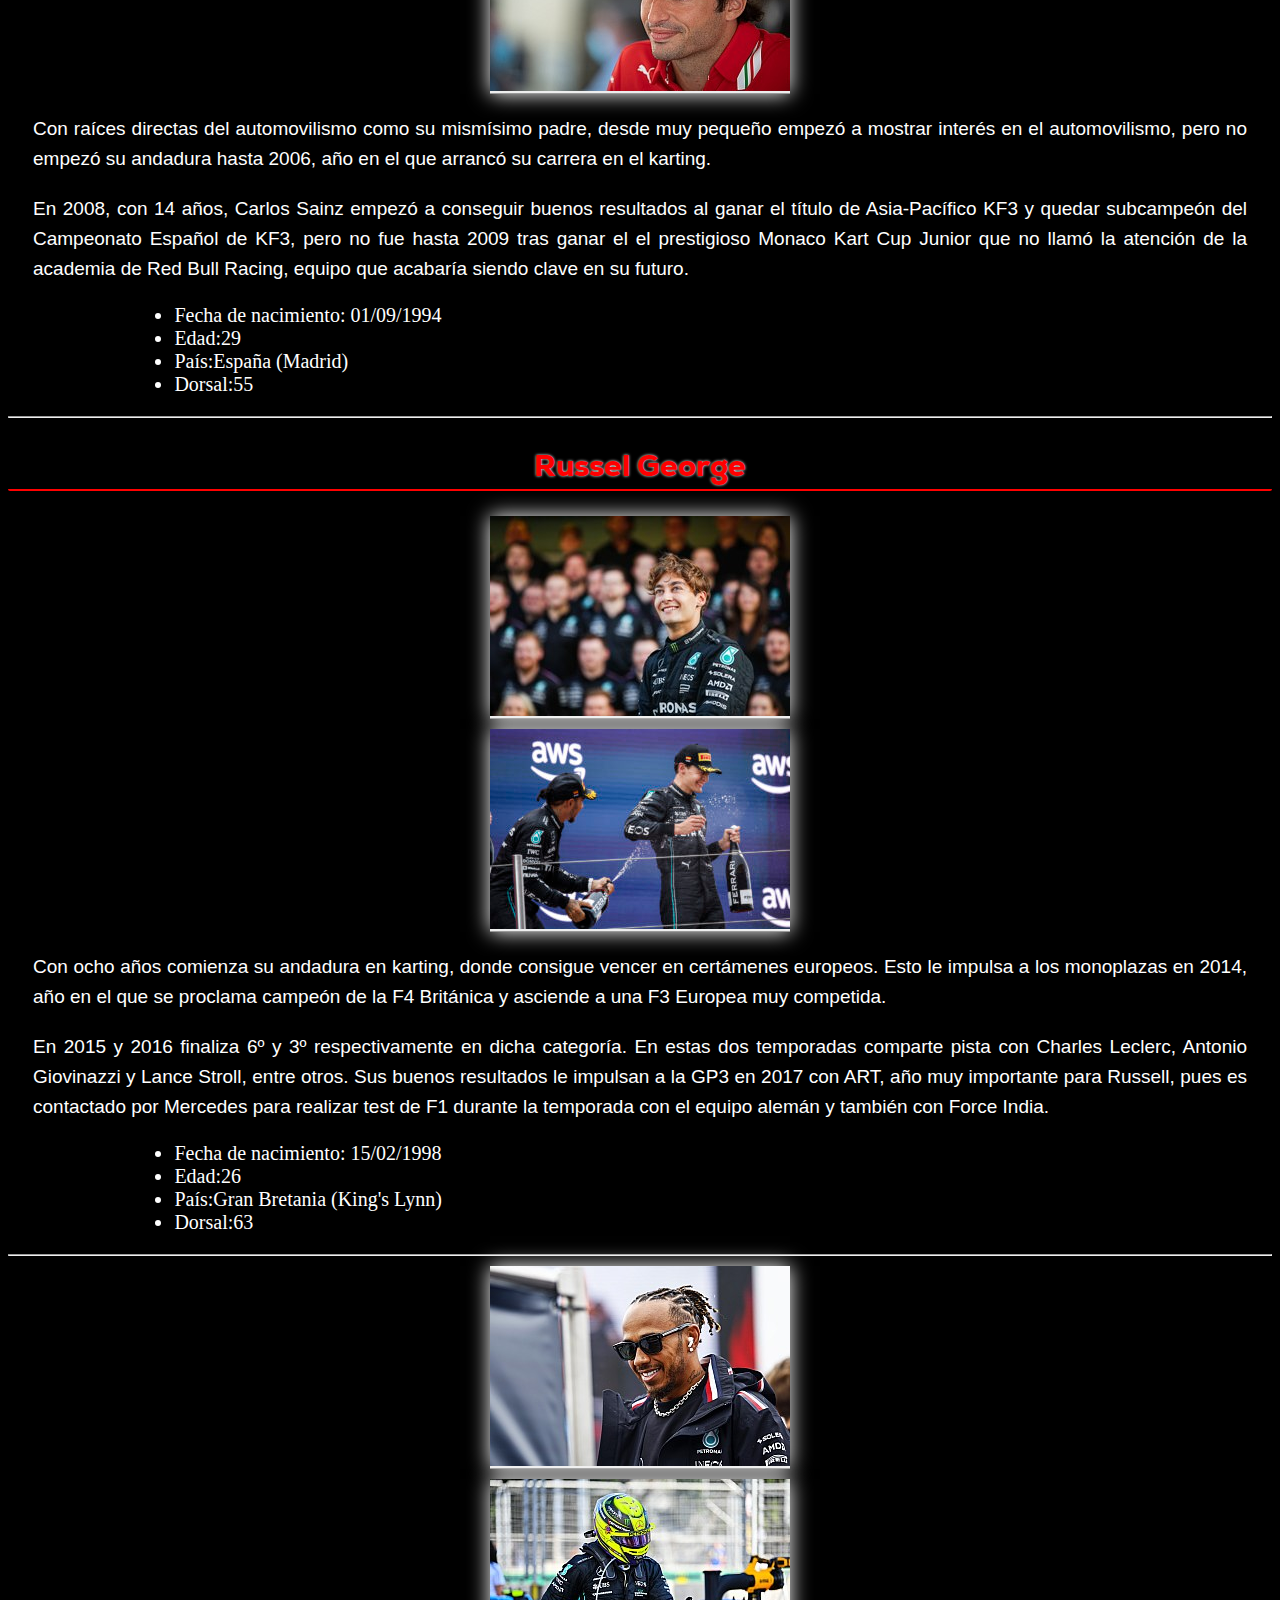
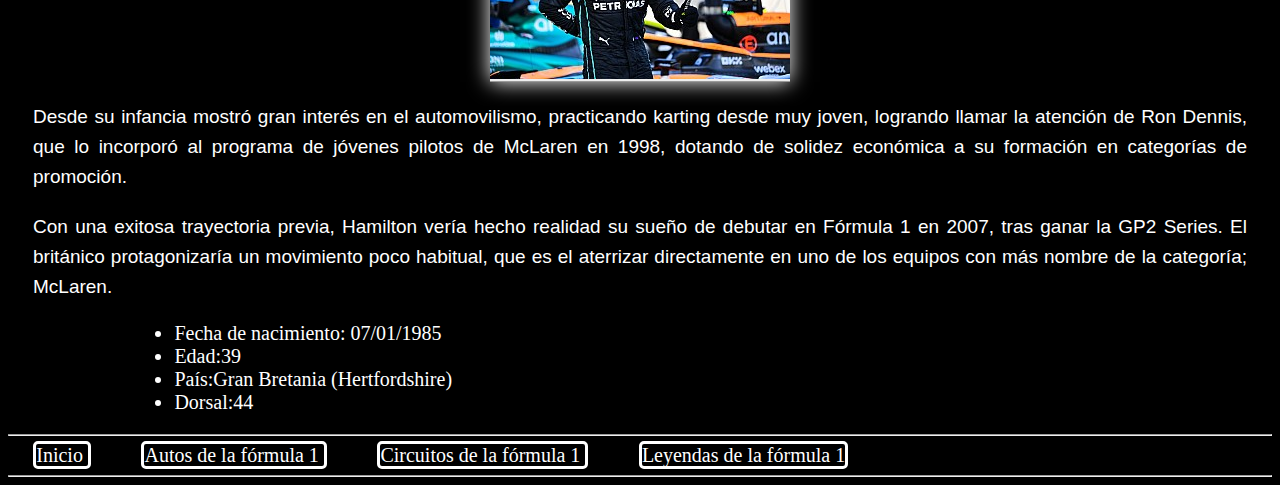
<file: corredores.html>
<!DOCTYPE html>

 <html lang="es">
 
    <title> Fórmula 1</title> 
	
	  <meta charset="utf-8"> 
	    <link href="estilos.css" rel="stylesheet" type="text/css">
	  
  </head>
  
   <body>
   
    <h1> Corredores más conocidos de la Fórmula 1</h1>
	
    <hr> 
	
     <h2>Max Verstappen </h2>
	 
	 <img src="imagenes/fotosf1/max.jpg" alt="Max verstappen"> 
	 
	 <img src="imagenes/fotosf1/max1.jpg" alt="triunfo"> 
	 
	 <p> Desde muy joven, Max Verstappen estaba considerado como una futura estrella, 
	 pero sus tres títulos mundiales con Red Bull ya le han convertido en un piloto de los que marcan época y ya se ha colado en las clasificaciones históricas
	 . De hecho, especialmente sus dominantes temporadas 2022 y sobre todo 2023, le han dado numerosos récords de todos los tiempos.
	 Con tres campeonatos del mundo de Fórmula 1, el meteórico ascenso de Max Verstappen a lo más alto de la máxima categoría del automovilismo ha llevado al 
	 neerlandés a pulverizar numerosos récords y abrirse paso hasta ser uno de los mejores de la historia con muy poca edad.
	 
	  <ul>
	    <li>Fecha de nacimiento: 30/09/1997</li>
		
		<li>Edad: 26 años</li>
		
        <li>País:Países Bajos (nacido en Hasselt, Bélgica)</li>
		
        <li>Dorsal: 33 (pero en 2022, 2023 y 2024 lleva el 1 como vigente campeón)</li>
		
	  </ul>
	  
	  <hr>
	  
	<h2>Sergio Pérez</h2>
	  <img src="imagenes/fotosf1/checo.jpg" alt="Sergio Pérez"> 
	  
	  <img src="imagenes/fotosf1/checo1.jpg" alt="Sergio Pérez"> 
	  
	  <p>Pérez es conocido por su agresividad y bravura al volante, que le han valido una reputación de competidor nato en la categoría reina. 
	     Es uno de los talentos más brillantes del automovilismo mexicano y es el responsable de la creciente popularidad de este deporte en ese país.</p>

      <p> Se inició en el karting con seis años y comenzó a competir como infantil en Guadalajara. 
         Subcampeón de dicha categoría, ascendió a juvenil como el más joven de la parrilla y se alzó con el título en 1998.</p>

      <p>  Llegó a Europa en 2005 con el apoyo económico de Carlos Slim y la empresa de telecomunicaciones Telmex, 
         que le acompañó en su andadura desde las categorías formativas hasta la Fórmula 1. Sergio respondió con resultados: 
         conquistó la prestigiosa Fórmula 3 británica en 2007 y fue subcampeón de las GP2 Series en 2010.</p>
      <ul>
	    <li>Fecha de nacimiento: 26/1/1990</li>
		
		<li>Edad:34</li>
		
		<li>País:México (Guadalajara,Jalisco)</li>
		
		<li>Dorsal: 11</li>
		
	  </ul>
	  
	  <hr>
	  
	  <h2> Charles Lecrerc </h2>
	   <img src="imagenes/fotosf1/charles.jpg" alt="Charles Lecrerc"> 
	   <img src="imagenes/fotosf1/lecrerc.avif" alt="Charles Lecrerc"> 
	  <p>Desde muy pequeño y a raíz de sus origines, Charles Leclerc se metió en el mundo del automovilismo con ocho años (2005). 
	  Sus primeros éxitos en el karting llegaron en 2005, 2006 y 2008 al ganar el Campeonato PACA de Francia,
	  pero su gran golpe llegó en 2011 al ganar el Campeonato Mundial de Karting.</p>

      <p>Tras varios años más de karting en los que ganó la WSK Euro Series entre otras cosas, 
      el piloto monegasco dio el salto a los monoplazas en 2014 y consiguió acabar segundo en la Fórmula Renault 2.0 en su año de debut. 
      En 2015, Charles Leclerc dio el salto a la Fórmula 3 y llamó la atención de Ferrari, consiguiendo unirse a su academia de jóvenes pilotos en 2016 
      y convirtiéndose en piloto de desarrollo de Haas y de la propia Scuderia Ferrari.</p>
	  
	  
	  
	 
	 <ul>
	  <li>Fecha de nacimiento:16/10/1997</li>
	  <li>Edad:26 </li> 
	  <li>País:Mónaco (Montecarlo)</li>
	  <li>Dorsal:16</li> 
	 </ul>
	 <hr>
	 
	 <h2>Carlos Sainz</h2>
	  <img src="imagenes/fotosf1/carlos.jpg" alt="Carlos Sainz"> 
	  <img src="imagenes/fotosf1/sainz.jpg" alt="Carlos Sainz"> 
	  
	 <p> Con raíces directas del automovilismo como su mismísimo padre, desde muy pequeño empezó a mostrar interés en el automovilismo,
	     pero no empezó su andadura hasta 2006, año en el que arrancó su carrera en el karting.</p>
	 <p> En 2008, con 14 años, Carlos Sainz empezó a conseguir buenos resultados al ganar el título de Asia-Pacífico KF3 y quedar subcampeón del Campeonato Español de KF3,
	     pero no fue hasta 2009 tras ganar el el prestigioso Monaco Kart Cup Junior que no llamó la atención de la academia de Red Bull Racing, 
	     equipo que acabaría siendo clave en su futuro.</p>
		 
	 <ul>
	  <li>Fecha de nacimiento: 01/09/1994</li>
	  <li>Edad:29 </li> 
	  <li>País:España (Madrid)</li>
	  <li>Dorsal:55</li> 
	 </ul>
	 <hr>
	
     <h2>Russel George</h2>
	  <img src="imagenes/fotosf1/russel.jpg" alt="Russel George"> 
	  <img src="imagenes/fotosf1/george.jpg" alt="Russel George"> 
	 <p>  Con ocho años comienza su andadura en karting, donde consigue vencer en certámenes europeos. Esto le impulsa a los monoplazas en 2014, 
	    año en el que se proclama campeón de la F4 Británica y asciende a una F3 Europea muy competida.</p>

     <p>  En 2015 y 2016 finaliza 6º y 3º respectivamente en dicha categoría. En estas dos temporadas comparte pista con Charles Leclerc, 
        Antonio Giovinazzi y Lance Stroll, entre otros. Sus buenos resultados le impulsan a la GP3 en 2017 con ART, año muy importante para Russell, 
        pues es contactado por Mercedes para realizar test de F1 durante la temporada con el equipo alemán y también con Force India.</p>
	 <ul>
	  <li>Fecha de nacimiento: 15/02/1998</li>
	  <li>Edad:26 </li> 
	  <li>País:Gran Bretania (King's Lynn)</li>
	  <li>Dorsal:63</li> 
	 </ul>
	<hr>
	
	
	  <img src="imagenes/fotosf1/lewis.jpg" alt="Lewis Hamilton"> 
	  
	  <img src="imagenes/fotosf1/hamilton.jpg" alt="Lewis Hamilton">
	  
	 <p>Desde su infancia mostró gran interés en el automovilismo, practicando karting desde muy joven, logrando llamar la atención de Ron Dennis, 
	    que lo incorporó al programa de jóvenes pilotos de McLaren en 1998, dotando de solidez económica a su formación en categorías de promoción.</p>
		
	<p>Con una exitosa trayectoria previa, Hamilton vería hecho realidad su sueño de debutar en Fórmula 1 en 2007, tras ganar la GP2 Series.
	   El británico protagonizaría un movimiento poco habitual, que es el aterrizar directamente en uno de los equipos con más nombre de la categoría; 
	   McLaren.</p>
	   
  	 <ul>
	  <li>Fecha de nacimiento: 07/01/1985</li>
	  
	  <li>Edad:39 </li> 
	  
	  <li>País:Gran Bretania (Hertfordshire)</li>
	  
	  <li>Dorsal:44</li> 
	  
	 </ul>
	 
	 <hr>
	        <a href="index.html" title="inicio"> Inicio </a>
	  	    <a href="autosf1.html" title="autos de la f1"> Autos de la fórmula 1  </a> 
		    <a href="circuitos.html" title="circuitos de la f1"> Circuitos de la fórmula 1  </a> 
		    <a href="leyendas.html" title="leyendas de la f1"> Leyendas de la fórmula 1  </a> 
     
	
    <hr>
	
	</body>
</file>
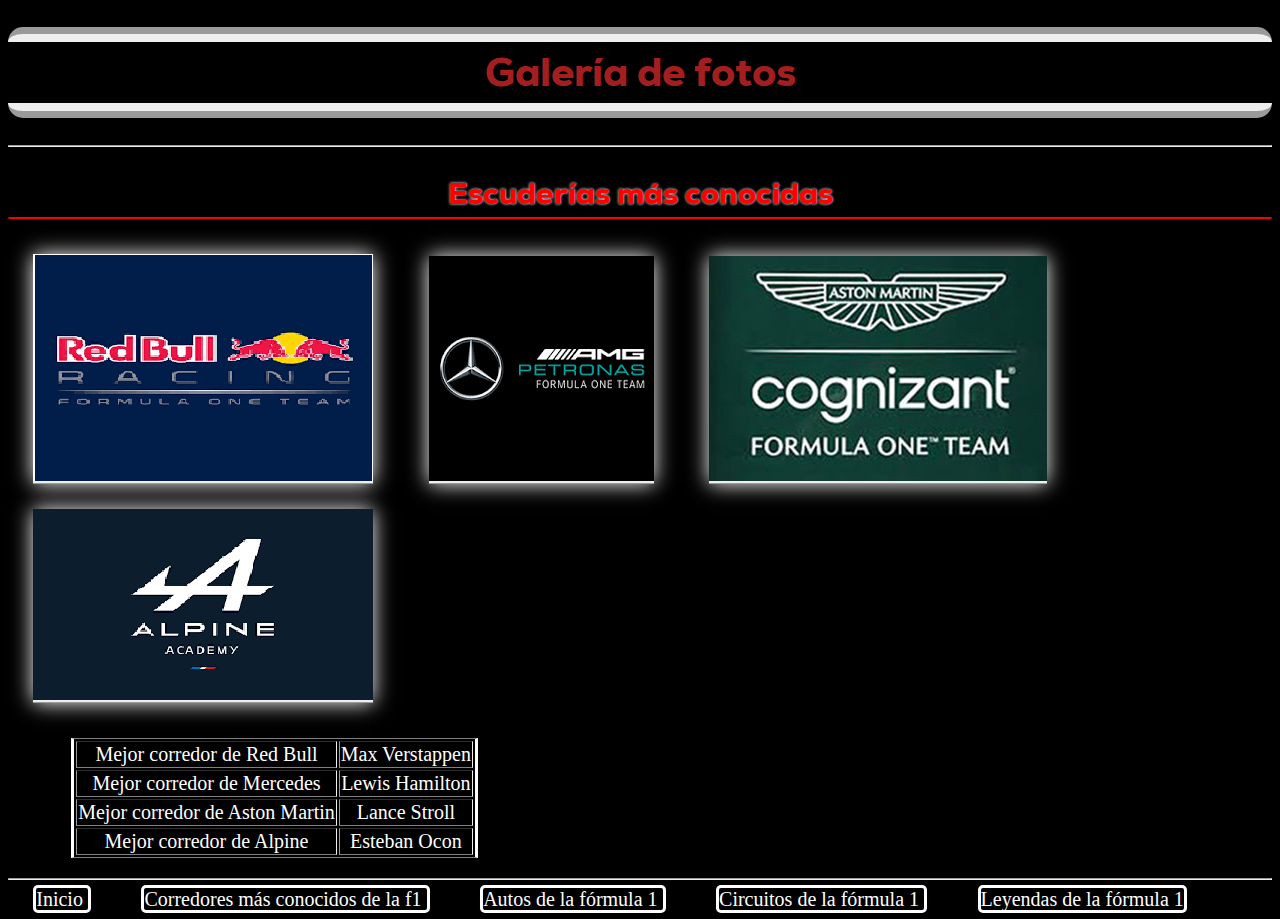
<file: galeria.html>
<!DOCTYPE html>
<html lang="es">
   
   <head>
   
      <title> Fórmula 1 </title> 
	  <meta charset="utf-8"> 
	  <link href="estilos.css" rel="stylesheet" type="text/css">
	 
   </head> 
   
   
   <body>
     <h1> Galería de fotos</h1>
	 <hr>
	
	 <h2> Escuderías más conocidas </h2>
	  
	
	

	<a class="gale" href="imagenes/galeria/grandes/redbull.png" title="red bull" target="_blank">
	<img class="fotos" src="imagenes/galeria/muestras/redbull.png" alt="red bull"> </a>
	
	
	<a class="gale" href="imagenes/galeria/grandes/mercedes.jpg" title="mercedes" target="_blank">
	<img class="fotos" src="imagenes/galeria/muestras/mercedes.png" alt="mercedes"> </a>
	
     <a class="gale" href="imagenes/galeria/grandes/aston.jpg" alt="aston martin " target="_blank">
	<img class="fotos" src="imagenes/galeria/muestras/aston_martin.jpg" alt="aston martin"> </a>
	
	<a class="gale" href="imagenes/galeria/muestras/alpine.jpg" alt="alpine " target="_blank">
	<img class="fotos" src="imagenes/galeria/grandes/alpine1.png"alt="alpine"> </a>
	
	
	<table border>
	     <tr>
		    <td>Mejor corredor de Red Bull</td> 			
			<td> Max Verstappen</td>
			</tr>
			<tr>
			<td>Mejor corredor de Mercedes</td> 
			<td>Lewis Hamilton</td>
			</tr> 
			<tr>
			<td>Mejor corredor de Aston Martin</td> 
			<td>Lance Stroll</td>
			</tr>
			<td>Mejor corredor de Alpine</td> 
			<td>Esteban Ocon</td>
			</tr>
			</table>
	
	
	

	<hr>
	        <a href="index.html" title="inicio"> Inicio </a>
	        <a href="corredores.html" title="corredores"> Corredores más conocidos de la f1 </a> 
		    <a href="autosf1.html" title="autos de la f1"> Autos de la fórmula 1  </a> 
		    <a href="circuitos.html" title="circuitos de la f1"> Circuitos de la fórmula 1  </a> 
		    <a href="leyendas.html" title="leyendas de la f1"> Leyendas de la fórmula 1  </a> 
	
	
	
	</body>
</file>
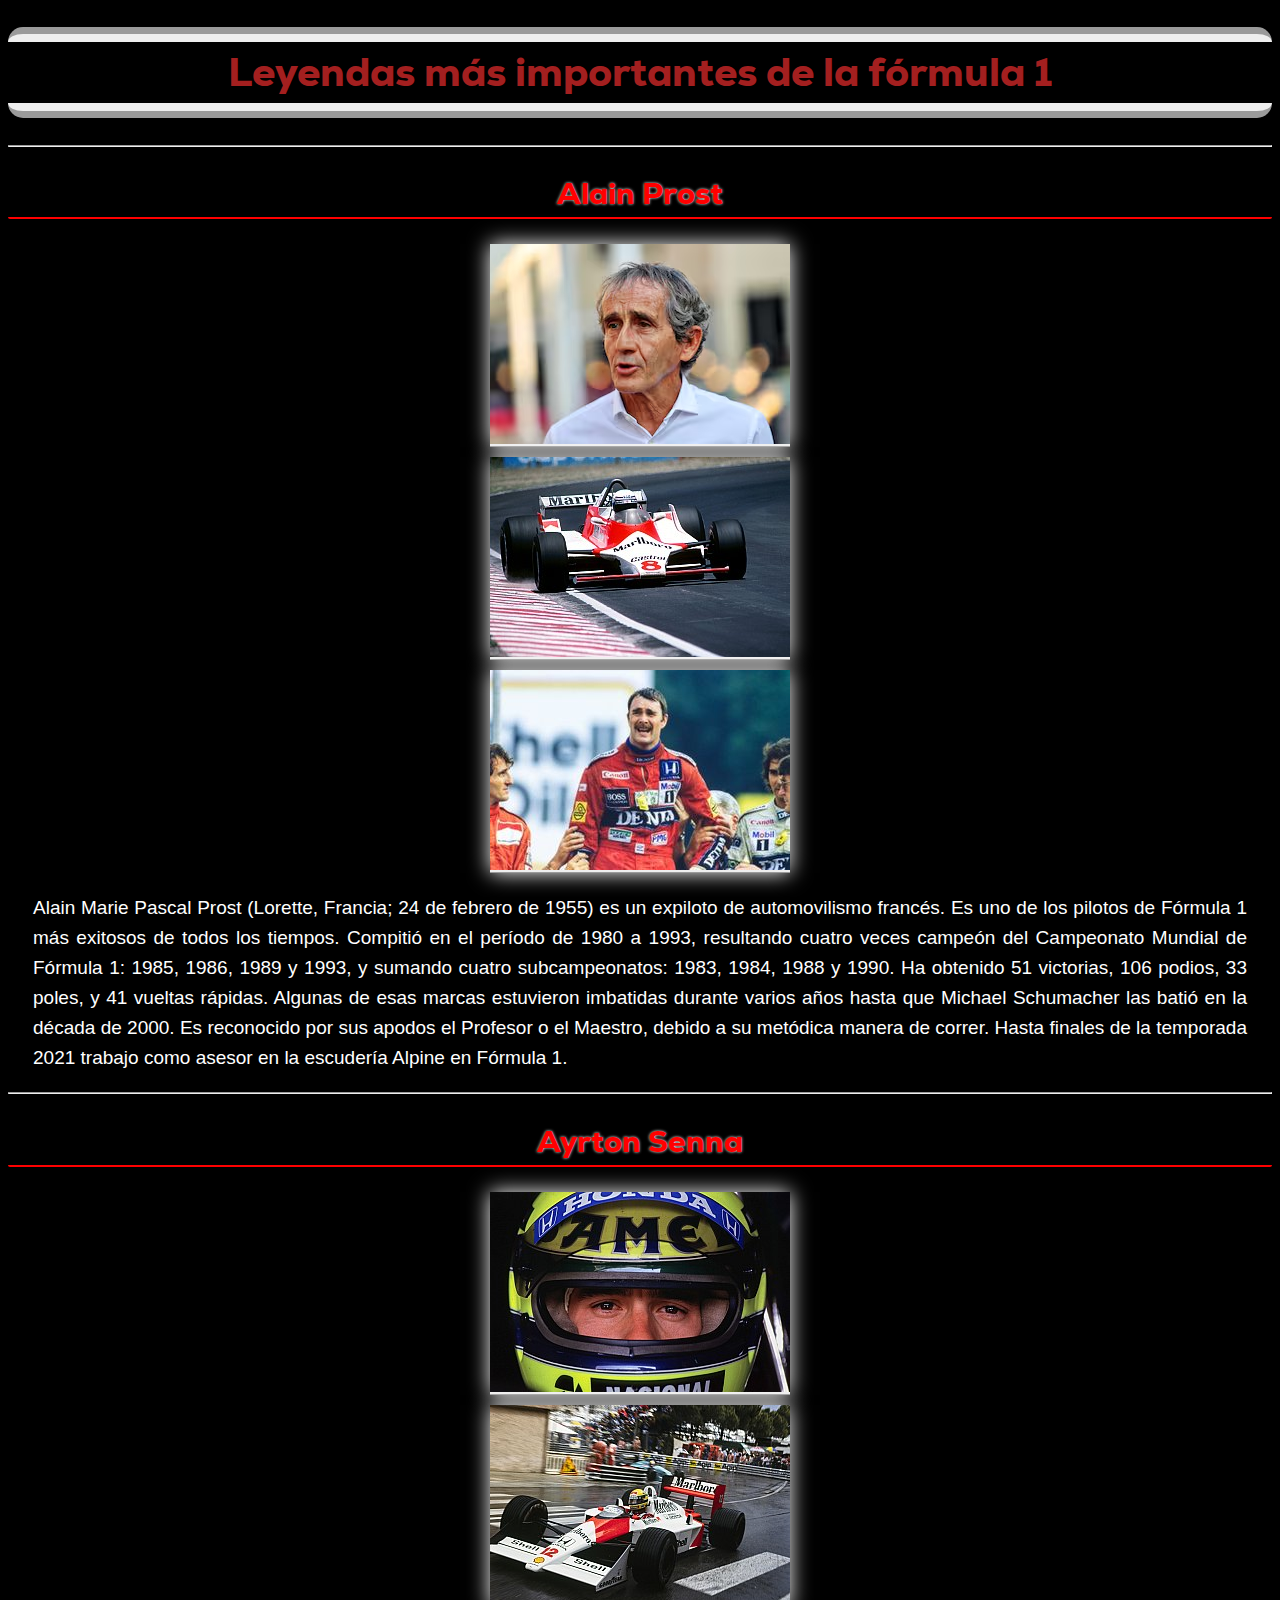
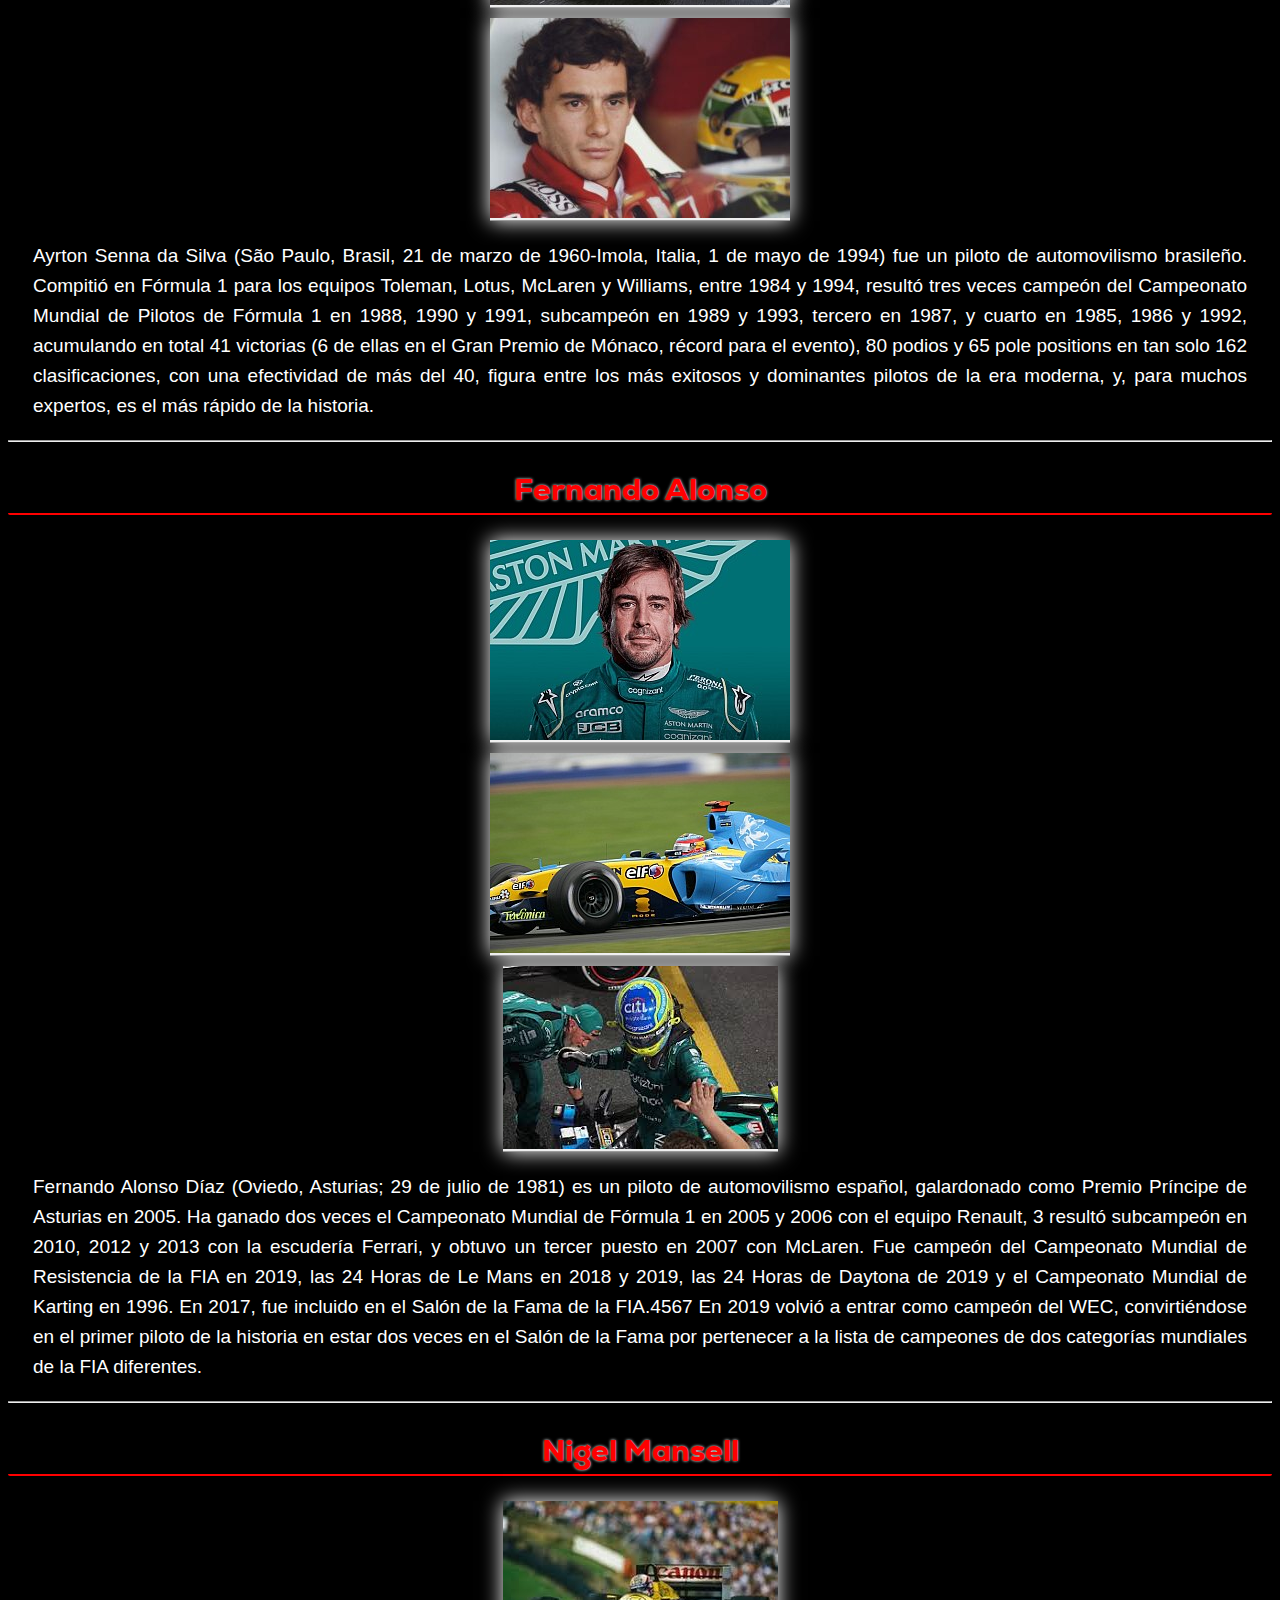
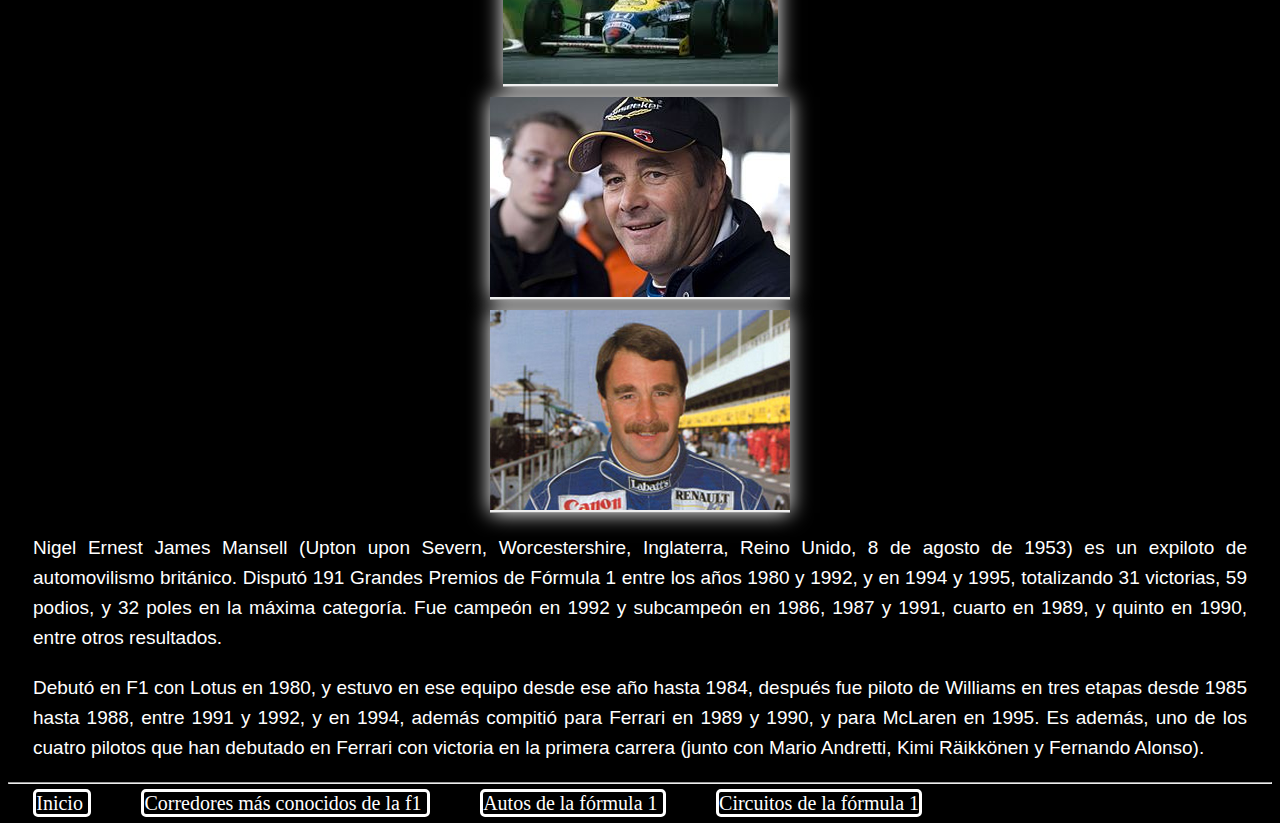
<file: leyendas.html>
<!DOCTYPE html>
<html lang="es">
   <head>
      <title> Fórmula 1  </title>
	  <meta charset="utf-8"> 
	    <link href="estilos.css" rel="stylesheet" type="text/css">
   </head>
   <body>
     <h1> Leyendas más importantes de la fórmula 1 </h1>
	 
	 <hr>
	 
	 <h2> Alain Prost </h2>
	  
	  <img src="imagenes/leyendas/alain.avif" alt="Alain">
	   <img src="imagenes/leyendas/prost.jpg" alt="Alain">
	     <img src="imagenes/leyendas/alainprost.jpg" alt="Alain">
		 
      <p>Alain Marie Pascal Prost (Lorette, Francia; 24 de febrero de 1955) es un expiloto de automovilismo francés.
	  Es uno de los pilotos de Fórmula 1 más exitosos de todos los tiempos. Compitió en el período de 1980 a 1993, 
	  resultando cuatro veces campeón del Campeonato Mundial de Fórmula 1: 1985, 1986, 1989 y 1993, y sumando cuatro subcampeonatos: 
	  1983, 1984, 1988 y 1990. Ha obtenido 51 victorias, 106 podios, 33 poles, y 41 vueltas rápidas.
	  Algunas de esas marcas estuvieron imbatidas durante varios años hasta que Michael Schumacher las batió en la década de 2000. 
	  Es reconocido por sus apodos el Profesor o el Maestro, debido a su metódica manera de correr. 
	  Hasta finales de la temporada 2021 trabajo como asesor en la escudería Alpine en Fórmula 1.</p>
	  
	  <hr>
	  
	  <h2>Ayrton Senna</h2>
	  <img src="imagenes/leyendas/ayrton.jpg" alt="Ayrton Senna">
	  <img src="imagenes/leyendas/f1ayrton.jpg" alt="Ayrton Senna">
	  <img src="imagenes/leyendas/senna.jpg" alt="Ayrton Senna">
	  
	  <p>Ayrton Senna da Silva (São Paulo, Brasil, 21 de marzo de 1960-Imola, Italia,
	  1 de mayo de 1994) fue un piloto de automovilismo brasileño. Compitió en Fórmula 1 para los equipos Toleman, 
	  Lotus, McLaren y Williams, entre 1984 y 1994, resultó tres veces campeón del Campeonato Mundial de Pilotos de Fórmula 1 en 1988, 1990 y 1991, 
	  subcampeón en 1989 y 1993, tercero en 1987, y cuarto en 1985, 1986 y 1992, acumulando en total 41 victorias (6 de ellas en el Gran Premio de Mónaco,
	  récord para el evento), 80 podios y 65 pole positions en tan solo 162 clasificaciones, 
	  con una efectividad de más del 40, figura entre los más exitosos y dominantes pilotos de la era moderna, y, 
	  para muchos expertos, es el más rápido de la historia.</p>
	  
	 <hr>
	 
	 <h2>Fernando Alonso</h2>
	  <img src="imagenes/leyendas/fer.jpg" alt="Fernando Alonso">
	  <img src="imagenes/leyendas/fernando.jpg" alt="Fernando Alonso">
	  <img src="imagenes/leyendas/alonso.jpg" alt="Fernando Alonso">
	  
 <p>  Fernando Alonso Díaz (Oviedo, Asturias; 29 de julio de 1981) es un piloto de automovilismo español, 
	  galardonado como Premio Príncipe de Asturias en 2005. Ha ganado dos veces el Campeonato Mundial de Fórmula 1 en 2005 y 2006 con el equipo Renault,
	  3​ resultó subcampeón en 2010, 2012 y 2013 con la escudería Ferrari, y obtuvo un tercer puesto en 2007 con McLaren. 
	  Fue campeón del Campeonato Mundial de Resistencia de la FIA en 2019, 
	  las 24 Horas de Le Mans en 2018 y 2019, las 24 Horas de Daytona de 2019 y el Campeonato Mundial de Karting en 1996.
	  En 2017, fue incluido en el Salón de la Fama de la FIA.4​5​6​7​ En 2019 volvió a entrar como campeón del WEC, 
	  convirtiéndose en el primer piloto de la historia en estar dos veces en el Salón de la Fama por pertenecer a la lista de campeones de dos categorías mundiales de la FIA diferentes.​</p>
	  
	 
	  <hr>
	  
	  <h2>Nigel Mansell</h2>
	  <img src="imagenes/leyendas/nigel.jpg" alt="Nigel Mansell">
	  <img src="imagenes/leyendas/mansell.jpg" alt="Nigel Mansell">
      <img src="imagenes/leyendas/nigell.jpg" alt="Nigel Mansell">
	  
	  <p>Nigel Ernest James Mansell (Upton upon Severn, Worcestershire, Inglaterra, Reino Unido, 8 de agosto de 1953) es un expiloto de automovilismo británico.
	  Disputó 191 Grandes Premios de Fórmula 1 entre los años 1980 y 1992, y en 1994 y 1995, totalizando 31 victorias, 59 podios, y 32 poles en la máxima categoría.
	  Fue campeón en 1992 y subcampeón en 1986, 1987 y 1991, cuarto en 1989, y quinto en 1990, entre otros resultados.</p>

    <p> Debutó en F1 con Lotus en 1980, y estuvo en ese equipo desde ese año hasta 1984, después fue piloto de Williams en tres etapas desde 1985 hasta 1988,
        entre 1991 y 1992, y en 1994, además compitió para Ferrari en 1989 y 1990, y para McLaren en 1995.
        Es además, uno de los cuatro pilotos que han debutado en Ferrari con victoria en la primera carrera (junto con Mario Andretti, Kimi Räikkönen y Fernando Alonso).</p>
	  	  
	  <hr>
		 
            <a href="index.html" title="inicio"> Inicio </a>
	 	    <a href="corredores.html" title="corredores"> Corredores más conocidos de la f1 </a> 
		    <a href="autosf1.html" title="autos de la f1"> Autos de la fórmula 1  </a> 
		    <a href="circuitos.html" title="circuitos de la f1"> Circuitos de la fórmula 1  </a> 
		   
		   
  </body>
</file>
<file: estilos.css>
@font-face{
	font-family:"Nexa Heavy"; 
	src: url("fuentes/Nexa-Heavy.ttf");
}




img{ 
    display:block;
    margin:auto;
    box-shadow:0px 0px 20px white;
    border-bottom-style: ridge;
	margin-bottom: 10px;
	margin-top:10px;
}


body{
	background-color:black;
	background-image: url("https://img.freepik.com/vector-gratis/fondo-oscuro-marcas-estampado-llantas_1017-17014.jpg");
}

	

h1{
	color:#a31f1f;
	border-bottom-style: solid;
	border-width: 15px;
	border-radius:15px;
	font-size:40px;
	font-family:Nexa Heavy;
	text-align:center;
    border-bottom-style: ridge;
	border-top-style: groove;
	
	
}
p{
	color:white;
	margin-left:25px;
	margin-right:25px;
	margin-top:20px;
	text-align: justify;
    line-height:30px;
	font-family: Arial, Verdana, sans-serif;
	font-size:19px;
    text-shadow:0px 0px 1px black;
}

h2{
	color:#a31f1f;
	border-bottom-style: solid;
	border-width: 2px;
	border-radius:2px;
	font-size:30px;
	color:red;
	font-family:Nexa Heavy;
	text-align:center;
	text-shadow:0px 0px 3px white;
	
	
}

table{
     color:white;
	 margin-left:5%;
	 margin-right:5%;
     margin-bottom:20px;
	 margin-top:20px;
	 font-size:20px;
	 text-align:center;
	 border-bottom-style:solid;
     border-top-style:solid;
     border-right:solid;
	 border-left:solid;
  }
  
  ul{
	  color:white;
       font-size:20px;
	  margin-left:10%;
  }
  
  
  	 a:link, a:visited{
		 color: white;
		 text-decoration:none;
		 border-bottom-style:solid;
		 border-top-style:solid;
		 border-right:solid;
		 border-left:solid;
		 margin-left:2%;
		 margin-right:2%;
		 border-radius:5px;
		 font-size:20px;
	 }
	 a:hover{
		 color: red;
		 background-color: black;
		 text-decoration: underline;
	 }
	 
		 
	 .gale:link, .gale:hover, .gale:visited{
		 
		 border-style:none;
		 text-decoration: none;
		 box-shadow: none;
		 text-shadow: none;
		 color:transparent;
		 background-color: transparent;
	 }
	 
	 .fotos{
		 
		 display:inline;
	 }
</file>
